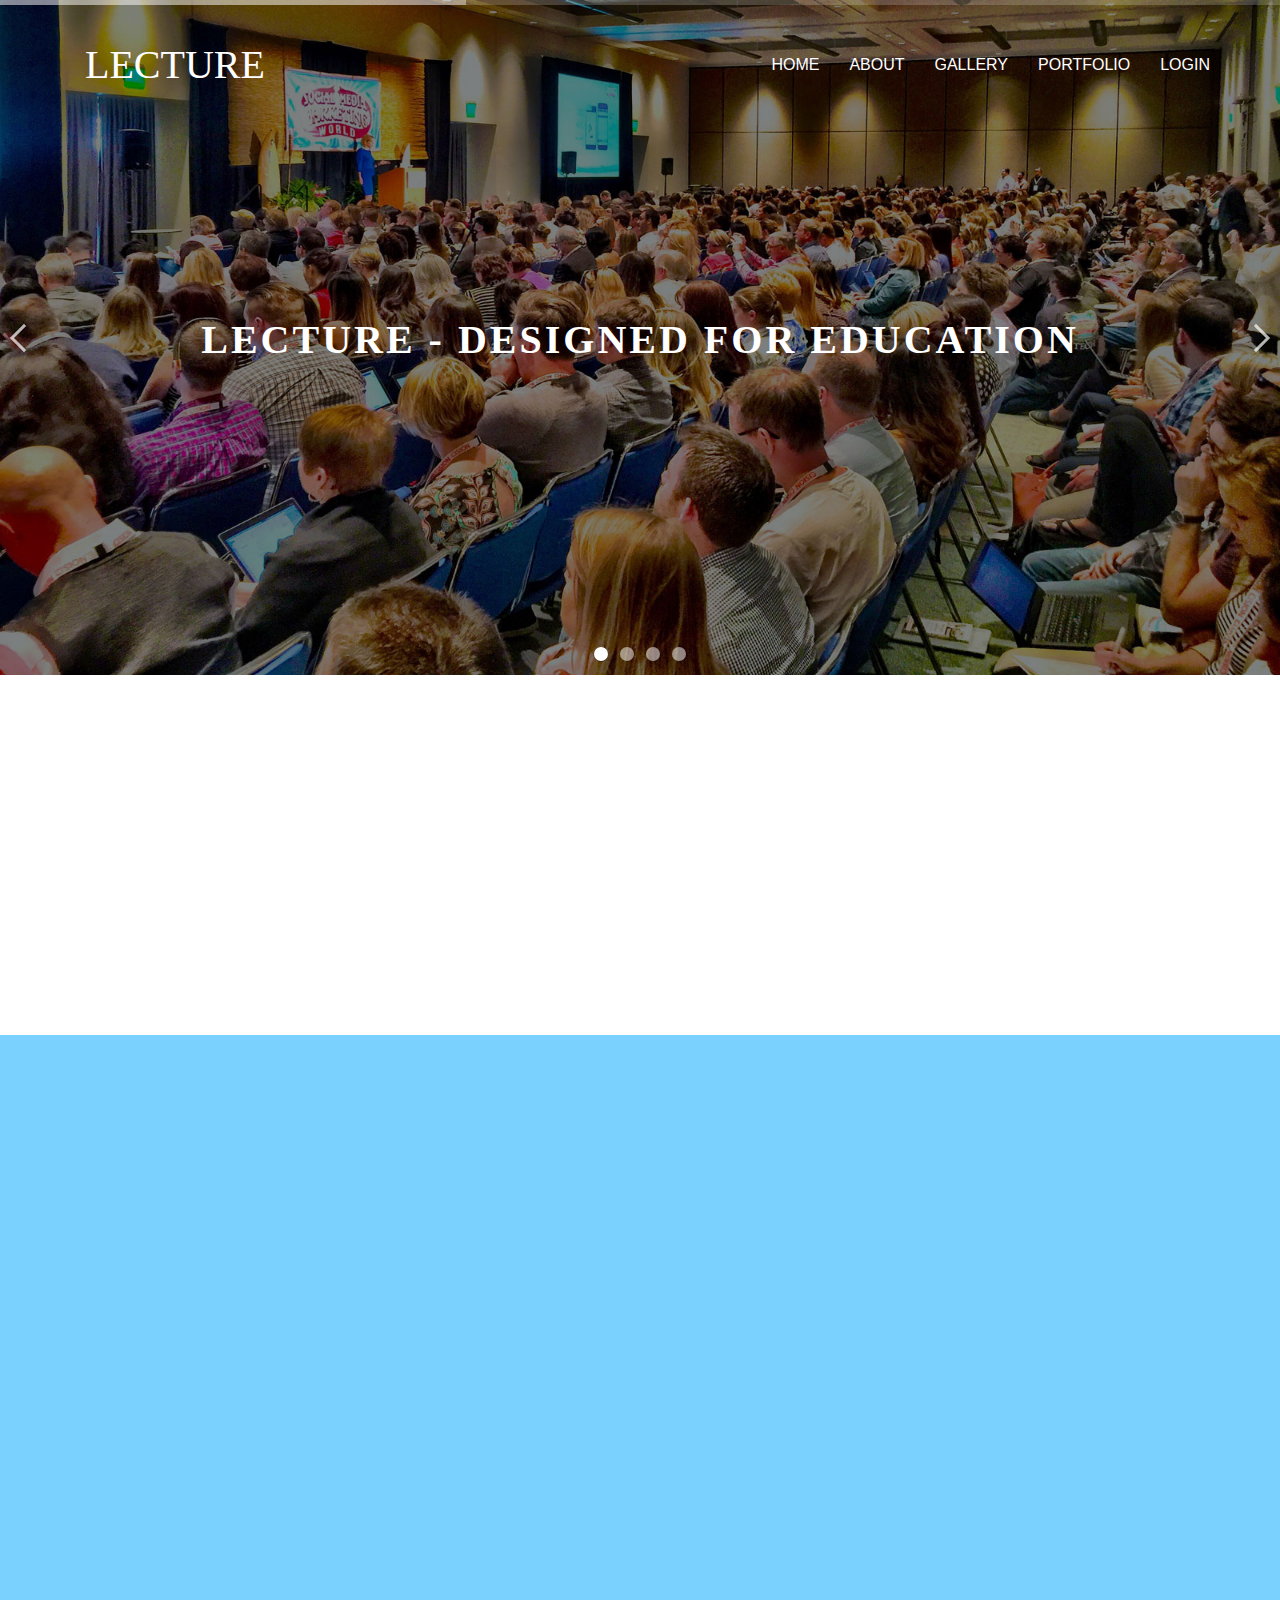
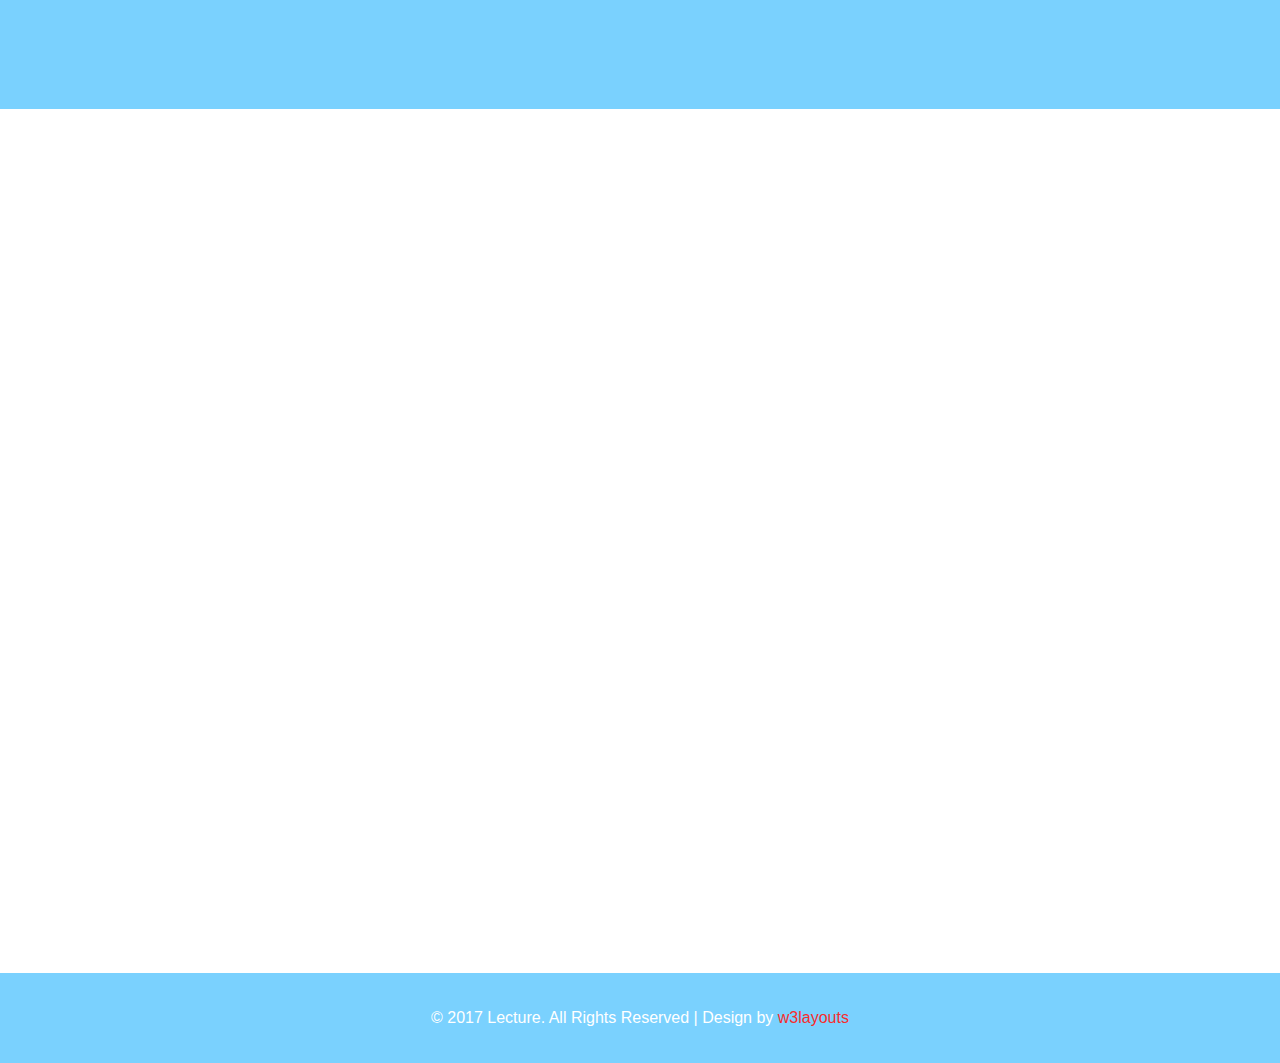
<file: websem6try/index.html>
<!DOCTYPE HTML>
<html lang="en">
<head>
<title>Lecture an Education Category Flat Bootstrap Responsive  Website Template | Home :: w3layouts</title>
<meta name="viewport" content="width=device-width, initial-scale=1">
<meta http-equiv="Content-Type" content="text/html; charset=utf-8" />
<meta name="keywords" content="Lecture a Responsive web template, Bootstrap Web Templates, Flat Web Templates, Android Compatible web template, 
Smartphone Compatible web template, free webdesigns for Nokia, Samsung, LG, SonyEricsson, Motorola web design" />

<!-- css -->
<link href="css/bootstrap.min.css" rel="stylesheet" type="text/css" media="all" />
<!-- <link href="css/font-awesome.min.css" rel="stylesheet" type="text/css" media="all" /> -->
<link href="css/portfolio.css" rel="stylesheet" type="text/css" media="all" />
<link href="css/jQuery.lightninBox.css" rel="stylesheet" type="text/css" media="all" />
<link href="css/pogo-slider.min.css" rel="stylesheet" type="text/css" media="all" />
<link href="css/style.css" rel="stylesheet" type="text/css" media="all"/>
<!-- /css -->
</head>
<body>
<!-- banner section -->
<section class="banner-w3ls">
	<div class="navbar-wrapper">
		<div class="container">
			<nav class="navbar navbar-inverse navbar-static-top">
				<div class="navbar-header">
					<button type="button" class="navbar-toggle collapsed" data-toggle="collapse" data-target="#navbar" aria-expanded="false" aria-controls="navbar">
						<span class="sr-only">Toggle navigation</span>
						<span class="icon-bar"></span>
						<span class="icon-bar"></span>
						<span class="icon-bar"></span>
					</button>
					<a class="navbar-brand" href="index.html"><h1>Lecture</h1></a>
				</div>
				<div id="navbar" class="navbar-collapse collapse menu--valentine">
					<ul class="nav navbar-nav navbar-right cl-effect-5">
						<li class="active"><a href="index.html" class="page-scroll"><span data-hover="Home">Home</span></a></li>
						<li><a href="#about" class="page-scroll"><span data-hover="About">About</span></a></li>
						<li><a href="#gallery" class="page-scroll"><span data-hover="Gallery">Gallery</span></a></li>
						<li><a href="#portfolio" class="page-scroll"><span data-hover="Portfolio">Portfolio</span></a></li>
						<li><a href="#" class="page-scroll"><span data-hover="Login">Login</span></a></li>

					</ul>
				</div>
			</nav>
		</div>
    </div>
	<div class="pogoSlider" id="js-main-slider">
		<div class="pogoSlider-slide" data-transition="barRevealDown" data-duration="1000"  style="background-image:url(images/banner1.jpg);">
			<div class="pogoSlider-slide-element">
				<h3>Lecture  - Designed For Education</h3>
			</div>
		</div>
		<div class="pogoSlider-slide" data-transition="barRevealDown" data-duration="1000"  style="background-image:url(images/banner2.jpg);">
			<div class="pogoSlider-slide-element">
				<h3>Lecture - Free Education</h3>
			</div>
		</div>
		<div class="pogoSlider-slide" data-transition="barRevealDown" data-duration="1000"  style="background-image:url(images/banner3.jpg);">
			<div class="pogoSlider-slide-element">
				<h3>Lecture - Education For Everybody</h3>
			</div>
		</div>	
		<div class="pogoSlider-slide" data-transition="barRevealDown" data-duration="1000"  style="background-image:url(images/banner4.jpg);">
			<div class="pogoSlider-slide-element">
				<h3>Lecture - Simply Education</h3>
			</div>
		</div>
	</div>
	<!-- .pogoSlider -->	
</section>
<!-- /banner section -->
<!-- about section -->
<section class="about-agileits" id="about">
	<div class="container-fluid">
		<div class="col-lg-6 col-md-6 col-sm-6 about-agile1 slideanim">
			<div class="hover01 column">
				<div>
					<figure><img src="images/about-img.jpg" alt="w3layouts" class="img-responsive"></figure>
				</div>
			</div>
		</div>
		<div class="col-lg-6 col-md-6 col-sm-6 about-agile2">
			<div class="about-wthree">
				<h2 class="text-center slideanim">About Us</h2>
				<p class="slideanim">Lorem ipsum dolor sit amet, consectetur adipiscing elit. Fusce a ante non arcu mattis congue eget iaculis urna. Integer bibendum porta congue. Nam sed mauris et diam facilisis fermentum. Quisque non tristique eros, a mollis ligula. Cras vitae dui vel metus dapibus vulputate ut nec dui. Nunc tempus nunc in eros fermentum placerat.</p>
				<a data-toggle="modal" href="#aboutlink" class="about-link slideanim" title="Click">Read More</a>
			</div>	
		</div>
		<div class="clearfix"></div>
	</div>
	<div class="modal fade" id="aboutlink" tabindex="-1" role="dialog" aria-labelledby="aboutlink" aria-hidden="true">
		<div class="modal-dialog modal-lg">
			<div class="modal-content">
				<div class="modal-header">
					<button type="button" class="close" data-dismiss="modal" aria-hidden="true">&times;</button>
					<h4 class="modal-title">About Us</h4>
				</div>
				<div class="modal-body">
					<div class="col-lg-6 col-md-6 col-sm-12">
						<div class="hover01 column">
							<div>
								<figure><img src="images/about-img.jpg" alt="w3layouts" class="img-responsive"></figure>
							</div>
						</div>	
					</div>
					<div class="col-lg-6 col-md-6 col-sm-12">
						<p>Lorem ipsum dolor sit amet, consectetur adipiscing elit. Fusce a ante non arcu mattis congue eget iaculis urna. Integer bibendum porta congue. Nam sed mauris et diam facilisis fermentum. Quisque non tristique eros, a mollis ligula. Cras vitae dui vel metus dapibus vulputate ut nec dui. Nunc tempus nunc in eros fermentum placerat. </p>
					</div>
					<div class="clearfix"></div>					
				</div>
				<div class="modal-footer">
					<button type="button" class="btn btn-default" data-dismiss="modal">Close</button>
				</div>
			</div><!-- /.modal-content -->
		</div><!-- /.modal-dialog -->
	</div><!-- /.modal -->
</section>
<!-- /about section -->

<!-- gallery section -->
<section class="gallery-agileits" id="gallery">
	<div class="container">
		<h3 class="text-center slideanim">Our Gallery</h3>
		<div class="col-lg-2 col-md-2 col-sm-2 gallery-agile1 slideanim">
			<a href="images/gallery1.jpg" class="lightninBox" data-lb-group="1">
				<div class="hover15 column">
					<div>
						<figure>
							<img src="images/gallery1.jpg" alt="w3layouts" class="img-responsive"/>
						</figure>
					</div>
				</div>
			</a>	
		</div>
		<div class="col-lg-8 col-md-8 col-sm-8 gallery-agile2 slideanim">
			<a href="images/gallery-big.jpg" class="lightninBox" data-lb-group="1">
				<div class="hover15 column">
					<div>
						<figure>
							<img src="images/gallery-big.jpg" alt="w3layouts" class="img-responsive big"/>
						</figure>
					</div>
				</div>
			</a>	
		</div>
		<div class="col-lg-2 col-md-2 col-sm-2 gallery-agile1 slideanim">
			<a href="images/gallery2.jpg" class="lightninBox" data-lb-group="1">
				<div class="hover15 column">
					<div>
						<figure>
							<img src="images/gallery2.jpg" alt="w3layouts" class="img-responsive"/>
						</figure>
					</div>
				</div>
			</a>	
		</div>
		<div class="clearfix"></div>
		<div class="col-lg-2 col-md-2 col-sm-2 gallery-agile1 slideanim">
			<a href="images/gallery3.jpg" class="lightninBox" data-lb-group="1">
				<div class="hover15 column">
					<div>
						<figure>
							<img src="images/gallery3.jpg" alt="w3layouts" class="img-responsive"/>
						</figure>
					</div>
				</div>
			</a>	
		</div>
		<div class="col-lg-2 col-md-2 col-sm-2 gallery-agile1 slideanim">
			<a href="images/gallery4.jpg" class="lightninBox" data-lb-group="1">
				<div class="hover15 column">
					<div>
						<figure>
							<img src="images/gallery4.jpg" alt="w3layouts" class="img-responsive"/>
						</figure>
					</div>
				</div>
			</a>	
		</div>
		<div class="col-lg-6 col-md-6 col-sm-6 gallery-agile3 slideanim">
			<a href="images/gallery-small.jpg" class="lightninBox" data-lb-group="1">
				<div class="hover15 column">
					<div>
						<figure>
							<img src="images/gallery-small.jpg" alt="w3layouts" class="img-responsive small"/>	
						</figure>
					</div>
				</div>
			</a>	
		</div>
		<div class="col-lg-2 col-md-2 col-sm-2 gallery-agile1 slideanim">
			<a href="images/gallery5.jpg" class="lightninBox" data-lb-group="1">
				<div class="hover15 column">
					<div>
						<figure>
							<img src="images/gallery5.jpg" alt="w3layouts" class="img-responsive"/>	
						</figure>
					</div>
				</div>
			</a>	
		</div>
		<div class="clearfix"></div>
	</div>
</section>
<!-- /gallery section -->
<!-- portfolio section -->
<section class="portfolio-agileinfo" id="portfolio">
	<div class="container">
		<h3 class="text-center slideanim">Our Portfolio</h3>
		<ul class=" gallery-wrap list">
			<li class="gallery-item slideanim">
				<div class="gallery-link">
					<h4 class="gallery-name">Our Portfolio</h4>
					<div class="gallery-department">Lecture</div>
					<img class="headshot img-responsive" src="images/port1.jpg" alt="w3layouts">
					<div class="hidden person-info-wrap">
						<ul class="person-info">
							<li class="filter-full_name">Our Portfolio</li>
							<li><p>Lorem ipsum dolor sit amet, consectetur adipiscing elit. Nullam convallis elit a justo finibus pulvinar. Nulla tempor lacus quis metus eleifend pulvinar. Quisque et justo nulla. Phasellus non convallis augue. Vestibulum euismod, libero quis venenatis vestibulum, dolor ex interdum felis, quis dignissim est lectus nec elit. </p></li>
						</ul>
					</div>
					<ul class="page-link social-icons1">
						<li><a href="#"><i class="fa fa-facebook" aria-hidden="true"></i></a></li>
						<li><a href="#"><i class="fa fa-google-plus" aria-hidden="true"></i></a></li>
						<li><a href="#"><i class="fa fa-twitter" aria-hidden="true"></i></a></li>
						<li><a href="#"><i class="fa fa-youtube" aria-hidden="true"></i></a></li>
					</ul>
				</div>
			</li>
			<li class="gallery-item slideanim">
				<div class="gallery-link">
					<h4 class="gallery-name">Our Portfolio</h4>
					<div class="gallery-department">Lecture</div>
					<img class="headshot img-responsive" src="images/port2.jpg" alt="w3layouts">
					<div class="hidden person-info-wrap">
						<ul class="person-info">
							<li class="filter-full_name">Our Portfolio</li>
							<li><p>Lorem ipsum dolor sit amet, consectetur adipiscing elit. Nullam convallis elit a justo finibus pulvinar. Nulla tempor lacus quis metus eleifend pulvinar. Quisque et justo nulla. Phasellus non convallis augue. Vestibulum euismod, libero quis venenatis vestibulum, dolor ex interdum felis, quis dignissim est lectus nec elit. </p></li>
						</ul>
					</div>
					<ul class="page-link social-icons1">
						<li><a href="#"><i class="fa fa-facebook" aria-hidden="true"></i></a></li>
						<li><a href="#"><i class="fa fa-google-plus" aria-hidden="true"></i></a></li>
						<li><a href="#"><i class="fa fa-twitter" aria-hidden="true"></i></a></li>
						<li><a href="#"><i class="fa fa-youtube" aria-hidden="true"></i></a></li>
					</ul>
				</div>
			</li>
			<li class="gallery-item slideanim">
				<div class="gallery-link">
					<h4 class="gallery-name">Our Portfolio</h4>
					<div class="gallery-department">Lecture</div>
					<img class="headshot img-responsive" src="images/port3.jpg" alt="w3layouts">
					<div class="hidden person-info-wrap">
						<ul class="person-info">
							<li class="filter-full_name">Our Portfolio</li>
							<li><p>Lorem ipsum dolor sit amet, consectetur adipiscing elit. Nullam convallis elit a justo finibus pulvinar. Nulla tempor lacus quis metus eleifend pulvinar. Quisque et justo nulla. Phasellus non convallis augue. Vestibulum euismod, libero quis venenatis vestibulum, dolor ex interdum felis, quis dignissim est lectus nec elit. </p></li>
						</ul>
					</div>
					<ul class="page-link social-icons1">
						<li><a href="#"><i class="fa fa-facebook" aria-hidden="true"></i></a></li>
						<li><a href="#"><i class="fa fa-google-plus" aria-hidden="true"></i></a></li>
						<li><a href="#"><i class="fa fa-twitter" aria-hidden="true"></i></a></li>
						<li><a href="#"><i class="fa fa-youtube" aria-hidden="true"></i></a></li>
					</ul>
				</div>
			</li>
			<li class="gallery-item slideanim">
				<div class="gallery-link">
					<h4 class="gallery-name">Our Portfolio</h4>
					<div class="gallery-department">Lecture</div>
					<img class="headshot img-responsive" src="images/port4.jpg" alt="w3layouts">
					<div class="hidden person-info-wrap">
						<ul class="person-info">
							<li class="filter-full_name">Our Portfolio</li>
							<li><p>Lorem ipsum dolor sit amet, consectetur adipiscing elit. Nullam convallis elit a justo finibus pulvinar. Nulla tempor lacus quis metus eleifend pulvinar. Quisque et justo nulla. Phasellus non convallis augue. Vestibulum euismod, libero quis venenatis vestibulum, dolor ex interdum felis, quis dignissim est lectus nec elit. </p></li>
						</ul>
					</div>
					<ul class="page-link social-icons1">
						<li><a href="#"><i class="fa fa-facebook" aria-hidden="true"></i></a></li>
						<li><a href="#"><i class="fa fa-google-plus" aria-hidden="true"></i></a></li>
						<li><a href="#"><i class="fa fa-twitter" aria-hidden="true"></i></a></li>
						<li><a href="#"><i class="fa fa-youtube" aria-hidden="true"></i></a></li>
					</ul>
				</div>
			</li>
			<li class="gallery-item slideanim">
				<div class="gallery-link">
					<h4 class="gallery-name">Our Portfolio</h4>
					<div class="gallery-department">Lecture</div>
					<img class="headshot img-responsive" src="images/port5.jpg" alt="w3layouts">
					<div class="hidden person-info-wrap">
						<ul class="person-info">
							<li class="filter-full_name">Our Portfolio</li>
							<li><p>Lorem ipsum dolor sit amet, consectetur adipiscing elit. Nullam convallis elit a justo finibus pulvinar. Nulla tempor lacus quis metus eleifend pulvinar. Quisque et justo nulla. Phasellus non convallis augue. Vestibulum euismod, libero quis venenatis vestibulum, dolor ex interdum felis, quis dignissim est lectus nec elit. </p></li>
						</ul>
					</div>
					<ul class="page-link social-icons1">
						<li><a href="#"><i class="fa fa-facebook" aria-hidden="true"></i></a></li>
						<li><a href="#"><i class="fa fa-google-plus" aria-hidden="true"></i></a></li>
						<li><a href="#"><i class="fa fa-twitter" aria-hidden="true"></i></a></li>
						<li><a href="#"><i class="fa fa-youtube" aria-hidden="true"></i></a></li>
					</ul>
				</div>
			</li>
			<li class="gallery-item slideanim">
				<div class="gallery-link">
					<h4 class="gallery-name">Our Portfolio</h4>
					<div class="gallery-department">Lecture</div>
					<img class="headshot img-responsive" src="images/port6.jpg" alt="w3layouts">
					<div class="hidden person-info-wrap">
						<ul class="person-info">
							<li class="filter-full_name">Our Portfolio</li>
							<li><p>Lorem ipsum dolor sit amet, consectetur adipiscing elit. Nullam convallis elit a justo finibus pulvinar. Nulla tempor lacus quis metus eleifend pulvinar. Quisque et justo nulla. Phasellus non convallis augue. Vestibulum euismod, libero quis venenatis vestibulum, dolor ex interdum felis, quis dignissim est lectus nec elit. </p></li>
						</ul>
					</div>
					<ul class="page-link social-icons1">
						<li><a href="#"><i class="fa fa-facebook" aria-hidden="true"></i></a></li>
						<li><a href="#"><i class="fa fa-google-plus" aria-hidden="true"></i></a></li>
						<li><a href="#"><i class="fa fa-twitter" aria-hidden="true"></i></a></li>
						<li><a href="#"><i class="fa fa-youtube" aria-hidden="true"></i></a></li>
					</ul>
				</div>
			</li>
			<li class="gallery-item slideanim">
				<div class="gallery-link">
					<h4 class="gallery-name">Our Portfolio</h4>
					<div class="gallery-department">Lecture</div>
					<img class="headshot img-responsive" src="images/port7.jpg" alt="w3layouts">
					<div class="hidden person-info-wrap">
						<ul class="person-info">
							<li class="filter-full_name">Our Portfolio</li>
							<li><p>Lorem ipsum dolor sit amet, consectetur adipiscing elit. Nullam convallis elit a justo finibus pulvinar. Nulla tempor lacus quis metus eleifend pulvinar. Quisque et justo nulla. Phasellus non convallis augue. Vestibulum euismod, libero quis venenatis vestibulum, dolor ex interdum felis, quis dignissim est lectus nec elit. </p></li>
						</ul>
					</div>
					<ul class="page-link social-icons1">
						<li><a href="#"><i class="fa fa-facebook" aria-hidden="true"></i></a></li>
						<li><a href="#"><i class="fa fa-google-plus" aria-hidden="true"></i></a></li>
						<li><a href="#"><i class="fa fa-twitter" aria-hidden="true"></i></a></li>
						<li><a href="#"><i class="fa fa-youtube" aria-hidden="true"></i></a></li>
					</ul>
				</div>
			</li>
			<li class="gallery-item slideanim">
				<div class="gallery-link">
					<h4 class="gallery-name">Our Portfolio</h4>
					<div class="gallery-department">Lecture</div>
					<img class="headshot img-responsive" src="images/port8.jpg" alt="w3layouts">
					<div class="hidden person-info-wrap">
						<ul class="person-info">
							<li class="filter-full_name">Our Portfolio</li>
							<li><p>Lorem ipsum dolor sit amet, consectetur adipiscing elit. Nullam convallis elit a justo finibus pulvinar. Nulla tempor lacus quis metus eleifend pulvinar. Quisque et justo nulla. Phasellus non convallis augue. Vestibulum euismod, libero quis venenatis vestibulum, dolor ex interdum felis, quis dignissim est lectus nec elit. </p></li>
						</ul>
					</div>
					<ul class="page-link social-icons1">
						<li><a href="#"><i class="fa fa-facebook" aria-hidden="true"></i></a></li>
						<li><a href="#"><i class="fa fa-google-plus" aria-hidden="true"></i></a></li>
						<li><a href="#"><i class="fa fa-twitter" aria-hidden="true"></i></a></li>
						<li><a href="#"><i class="fa fa-youtube" aria-hidden="true"></i></a></li>
					</ul>
				</div>
			</li>
		</ul>
	</div>
	<div class="lightbox-item hidden"></div>
	<div class="lightbox-bg hidden"></div>
	<div class="lightbox-img hidden"></div>
</section>
<!-- /portfolio section -->

<!-- copyright section -->
<div class="copyright-w3-agileits">
	<div class="container">
		<p class="copyright">© 2017 Lecture. All Rights Reserved | Design by <a href="https://w3layouts.com/" target="_blank">w3layouts</a></p>
	</div>
</div>
<!-- /copyright section -->
<!-- back to top -->
<a href="#0" class="cd-top">Top</a>
<!-- /back to top -->	
</body>
<!-- js files -->
<script src="js/jquery.min.js"></script>
<script src="js/bootstrap.min.js"></script>
<script src="js/SmoothScroll.min.js"></script>
<script src="js/modernizr.min.js"></script> 
<script src="js/jquery.easing.min.js"></script>
<script src="js/grayscale.js"></script>
<script src="js/top.js"></script>
<script>
$(window).scroll(function() {
  $(".slideanim").each(function(){
    var pos = $(this).offset().top;

    var winTop = $(window).scrollTop();
    if (pos < winTop + 600) {
      $(this).addClass("slide");
    }
  });
});
</script>
<script src="js/jarallax.js"></script>
<script type="text/javascript">
    /* init Jarallax */
    $('.jarallax').jarallax({
        speed: 0.5,
        imgWidth: 1366,
        imgHeight: 768
    })
</script>
<!-- js for portfolio -->
<script src='js/TweenMax.min.js'></script>
<script src="js/portfolio.js"></script>
<!-- /js for portfolio -->
<!-- js for gallery -->
<script src="js/jQuery.lightninBox.js"></script>
<script type="text/javascript">
	$(".lightninBox").lightninBox();
</script>
<!-- /js for gallery -->
<!-- js for banner -->
<script src="js/jquery.pogo-slider.min.js"></script>
<script src="js/main.js"></script>
<!-- /js for banner -->
<!-- /js files -->
</html>
</file>
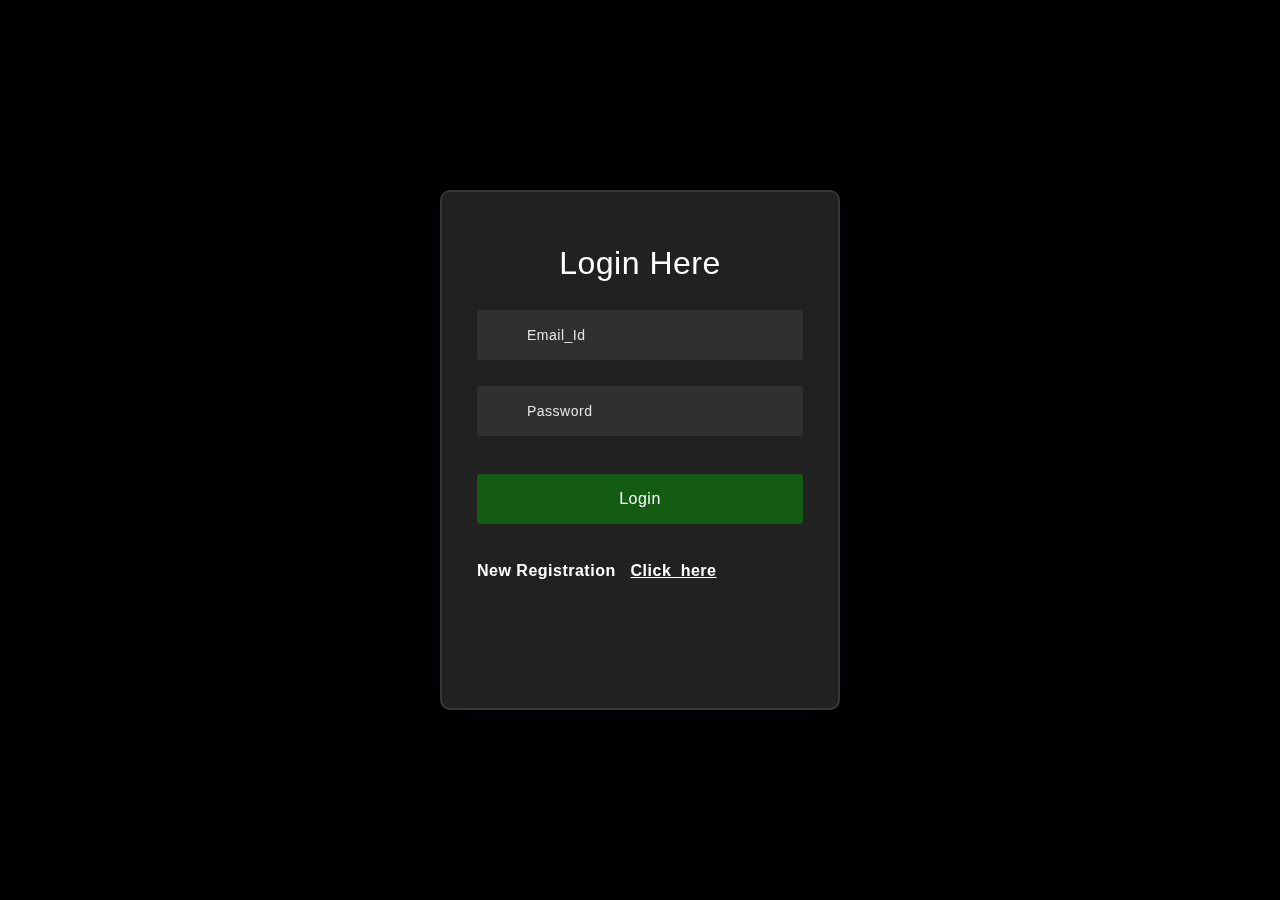
<file: websem6try/Login.html>
<%-- 
    Document   : jspLogin
    Created on : 3 Apr, 2022, 11:07:20 AM
    Author     : Deep
--%>

<%@page contentType="text/html" pageEncoding="UTF-8"%>
<%@include file="MainCon.jsp" %>
<!DOCTYPE html>
<html>
    <head>
        <meta http-equiv="Content-Type" content="text/html; charset=UTF-8">
        <meta http-equiv="X-UA-Compatible" content="IE=edge">
        <meta name="viewport" content="width=device-width, initial-scale=1.0">
        <title>Login Page</title>
        <link rel="stylesheet" href="css/login.css">

    </head>
    <body>

        <form method="GET" action="jspLogin.jsp" >
            <h3>Login Here</h3><br/>
          
            <input type="email" name="txtemail"  placeholder="Email_Id" autocomplete="off" required><br/>

            <input type="password" name="txtpass" placeholder="Password" required><br/>


            <input type="submit" class="btn" value="Login"><br/>
            <h4>New Registration &nbsp; <a href="jspRegistration.jsp" > Click_here</a></h4>
        </form>

        <!-- <%!
            Statement smt;
            ResultSet rs = null;
        %>
        <%
//        if (request.getParameter("submit").equals("Login")) {
            String email = request.getParameter("txtemail");
            String pass = request.getParameter("txtpass");
            if (email != null && pass != null) {
                try {

                        String sql = "Select * from visiter where vemail=? and vpass=?";

                        PreparedStatement pst = con.prepareStatement(sql);
                        pst.setString(1, email);
                        pst.setString(2, pass);
                        rs = pst.executeQuery();
                        
                        

                        if (rs.next()) {
                       
                        session.setAttribute("user",email);
                         response.sendRedirect("side.jsp");
                         
                        } else {
                            out.println("<script>alert('Invalid login credentials')</script>");
                        }

                    } catch (Exception e) {
                        out.println("Something went wrong !! Please try again");

                    }
                }
        %> -->

    </body>
</html>
</file>
<file: websem6try/css/portfolio.css>
.gallery-wrap {
  list-style: none;
  padding: 0;
  position: relative;
  z-index: 10;
  text-align: center;
}

.gallery-item {
  text-align: center;
  margin: 40px;
  position: relative;
  display: inline-block;
}
@media (max-width: 700px) {
  .gallery-item {
    margin: 20px;
  }
}

.gallery-link {
  display: block;
  text-align: center;
  -webkit-transition: all 0.6s cubic-bezier(0.19, 1, 0.22, 1);
  -moz-transition: all 0.6s cubic-bezier(0.19, 1, 0.22, 1);
  transition: all 0.6s cubic-bezier(0.19, 1, 0.22, 1);
  cursor: pointer;
}
.gallery-link img {
  box-shadow: 0px 3px 20px rgba(0, 0, 0, 0.5);
  position: relative;
  display: block;
  z-index: 10;
  width: 120px;
  height: auto;
  margin: 10px;
}
.gallery-link .gallery-name {
  font-size: 14px;
  color: #999999;
  margin: 0;
}
.gallery-link .gallery-department {
  color: #595959;
  font-weight: 900;
  font-size: 12px;
  line-height: 1;
  font-family: 'Limelight', cursive;
}
.gallery-link .page-link {
  position: absolute;
  top: 0;
  left: 0;
  width: 100%;
  height: 100%;
  z-index: 10;
  text-indent: -9000px;
  overflow: hidden;
  background-color: white;
  background-color: rgba(255, 255, 255, 0);
  -ms-filter: "progid:DXImageTransform.Microsoft.Alpha(Opacity=0)";
  cursor: pointer;
}
.gallery-link:after {
  content: "";
  display: block;
  position: absolute;
  left: 0;
  top: 0;
  z-index: 0;
  width: 100%;
  height: 100%;
  background-color:#7ad1fe;
  opacity: 0;
  box-shadow: none;
  -webkit-transform: scale(0.9);
  -moz-transform: scale(0.9);
  -ms-transform: scale(0.9);
  -o-transform: scale(0.9);
  transform: scale(0.9);
  -webkit-transition: all 2s cubic-bezier(0, 1, 0.22, 1);
  -moz-transition: all 2s cubic-bezier(0, 1, 0.22, 1);
  transition: all 2s cubic-bezier(0, 1, 0.22, 1);
}
@media (min-width: 700px) {
  .gallery-link img {
    width: auto;
    margin: 0;
  }
  .gallery-link .gallery-name {
    position: absolute;
    bottom: 10px;
    left: -30px;
    z-index: 20;
    text-align: left;
    background-color: #cbcbcb;
	font-family: 'Limelight', cursive;
    font-size: 12px;
    color: #333333;
    padding: 10px 20px;
    -webkit-transition: all 1.3s cubic-bezier(0.19, 1, 0.22, 1) 0s;
    -moz-transition: all 1.3s cubic-bezier(0.19, 1, 0.22, 1) 0s;
    transition: all 1.3s cubic-bezier(0.19, 1, 0.22, 1) 0s;
    -webkit-transform: translateX(50%);
    -moz-transform: translateX(50%);
    -ms-transform: translateX(50%);
    -o-transform: translateX(50%);
    transform: translateX(50%);
    opacity: 0;
  }
  .gallery-link .gallery-department {
    position: absolute;
    top: -25px;
    right: 0;
    z-index: 10;
    text-transform: uppercase;
    letter-spacing: .1em;
    text-align: right;
    font-family: 'Limelight', cursive;
  }
  .gallery-link:hover {
    -webkit-transform: scale(1.1);
    -moz-transform: scale(1.1);
    -ms-transform: scale(1.1);
    -o-transform: scale(1.1);
    transform: scale(1.1);
  }
  .gallery-link:hover:after {
    -webkit-transform: scale(1.2);
    -moz-transform: scale(1.2);
    -ms-transform: scale(1.2);
    -o-transform: scale(1.2);
    transform: scale(1.2);
    opacity: 1;
    box-shadow: 0px 3px 20px rgba(0, 0, 0, 0.5);
  }
  .gallery-link:hover .gallery-name {
    -webkit-transform: translateX(0);
    -moz-transform: translateX(0);
    -ms-transform: translateX(0);
    -o-transform: translateX(0);
    transform: translateX(0);
    opacity: 1;
  }
}

.lightbox-item {
  display: block;
  position: fixed;
  top: 50%;
  left: 50%;
  z-index: 1200;
  -webkit-transform: translate(-50%, -50%);
  -moz-transform: translate(-50%, -50%);
  -ms-transform: translate(-50%, -50%);
  -o-transform: translate(-50%, -50%);
  transform: translate(-50%, -50%);
  width: 90%;
  max-width: 800px;
  height: 90%;
  max-height: 500px;
}
.lightbox-item img {
  position: absolute;
  top: 50%;
  -webkit-transform: translate(0%, -50%);
  -moz-transform: translate(0%, -50%);
  -ms-transform: translate(0%, -50%);
  -o-transform: translate(0%, -50%);
  transform: translate(0%, -50%);
  box-shadow: 0px 3px 20px rgba(0, 0, 0, 0.5);
  z-index: 30;
}
.lightbox-item h4 {
  display: none;
}
.lightbox-item .person-page-title {
  font-size: 1.3em;
  margin-top: 0em;
  margin-bottom: 1em;
  display: block;
  color: #bbb900;
}
.lightbox-item .gallery-department {
  position: absolute;
  top: -30px;
  left: 0;
  z-index: 5;
  color:#dcdcdc;
  text-transform: uppercase;
  font-size: 60px;
  line-height: .9;
  font-family: 'Limelight', cursive;
}
.lightbox-item .person-info-wrap {
  width: 100%;
  padding-left: 100px;
  display: block !important;
  position: absolute;
  top: 50%;
  left: 0px;
  -webkit-transform: translateY(-50%);
  -moz-transform: translateY(-50%);
  -ms-transform: translateY(-50%);
  -o-transform: translateY(-50%);
  transform: translateY(-50%);
  z-index: 5;
  box-sizing: border-box;
}
.lightbox-item .person-info {
  padding: 60px 50px 60px 140px;
  margin: 0;
  box-shadow: 0px 3px 15px rgba(0, 0, 0, 0.35);
  background-color: white;
  list-style: none;
  box-sizing: border-box;
  color: #999999;
  overflow: hidden;
}
.lightbox-item .person-info li {
  line-height: 1.8;
}
.lightbox-item .person-info li.filter-full_name {
  border-top: 1px solid #999999;
  padding-top: 1.4em;
  text-transform: uppercase;
  letter-spacing: .1em;
  font-size:20px;
  color: #003665;
  font-family: 'Limelight', cursive;
}
.lightbox-item .person-info li:last-child {
  border-bottom: 1px solid #999999;
  padding-bottom: 1.5em;
}
.lightbox-item .person-info .filter-common_name, .lightbox-item .person-info .filter-first_name, .lightbox-item .person-info .filter-last_name, .lightbox-item .person-info .filter-department {
  display: none;
}
.lightbox-item .page-link {
  position: absolute;
  bottom: 0px;
  z-index: 50;
  right: 100px;
  background: #fff;
  padding: 10px 20px;
  color: #BBB900;
  box-shadow: 0px 3px 15px rgba(0, 0, 0, 0.35);
  -webkit-transform: translateY(50%);
  -moz-transform: translateY(50%);
  -ms-transform: translateY(50%);
  -o-transform: translateY(50%);
  transform: translateY(50%);
}
@media (max-width: 700px) {
  .lightbox-item {
    text-align: center;
  }
  .lightbox-item img {
    position: relative;
    top: 0;
    -webkit-transform: none;
    -moz-transform: none;
    -ms-transform: none;
    -o-transform: none;
    transform: none;
  }
  .lightbox-item .person-info-wrap {
    padding-left: 0px;
    -webkit-transform: none !important;
    -moz-transform: none !important;
    -ms-transform: none !important;
    -o-transform: none !important;
    transform: none !important;
  }
  .lightbox-item .person-info {
    padding: 20px 60px;
    border: none;
  }
  .lightbox-item .person-info li {
    line-height: 1.4;
  }
  .lightbox-item .page-link {
    -webkit-transform: none !important;
    -moz-transform: none !important;
    -ms-transform: none !important;
    -o-transform: none !important;
    transform: none !important;
    right: 0;
    left: 0;
  }
  .lightbox-item .gallery-department {
    display: none;
  }
}

.lightbox-img {
  position: absolute;
  z-index: 2000;
}

.lightbox-item-backdrop {
  display: block;
  height: 100%;
  position: absolute;
  top: 0;
  left: 50px;
  right: 50px;
  margin: auto;
  background-color:#7ad1fe;
  z-index: 0;
  box-shadow: 0px 3px 15px rgba(0, 0, 0, 0.35);
}
@media (max-width: 700px) {
  .lightbox-item-backdrop {
    left: 20px;
    right: 20px;
  }
}

.lightbox-bg {
  width: 100%;
  height: 100%;
  position: fixed;
  left: 0;
  top: 0;
  z-index: 100;
  background-color: rgba(0, 0, 0, 0.8);
  cursor: pointer;
  z-index: 1100;
}

.lightbox-single {
  position: relative;
  top: 0;
  left: 0;
  -webkit-transform: none;
  -moz-transform: none;
  -ms-transform: none;
  -o-transform: none;
  transform: none;
  margin: 50px auto;
  padding: 50px 0;
  z-index: 20;
}
.lightbox-single img {
  opacity: 1;
}
.lightbox-single .person-info-wrap {
  position: relative;
  -webkit-transform: none;
  -moz-transform: none;
  -ms-transform: none;
  -o-transform: none;
  transform: none;
}

.back-link {
  text-align: center;
}
.back-link a {
  display: inline-block;
  padding: 10px 20px;
  background: #bbb900;
  box-shadow: 0px 3px 15px rgba(0, 0, 0, 0.35);
  -webkit-transition: all 0.3s ease;
  -moz-transition: all 0.3s ease;
  transition: all 0.3s ease;
}
.back-link a:hover {
  box-shadow: 0px 5px 20px 2px rgba(0, 0, 0, 0.9);
  text-decoration: none;
  background-color: #e4e100;
}

.gallery-item-filler {
  visibility: hidden;
  height: 0;
}

.footer {
  padding: 0 0 5em;
}

.dealer-panel-title {
  min-height: 34px;
}

.btn-default {
  color: white;
  border-color: rgba(0, 0, 0, 0.2);
  background: rgba(0, 0, 0, 0.05);
  border-radius: 0px;
}
.btn-default:hover {
  color: white;
  background: rgba(0, 0, 0, 0.1);
  border-color: rgba(0, 0, 0, 0.2);
}

.inverse {
  color: #474747;
}

.hidden {
  display: none !important;
}

.tag {
  text-align: center;
}
.tag a {
  color: #666;
  -webkit-transition: all 0.2s ease-out 0s;
  -moz-transition: all 0.2s ease-out 0s;
  transition: all 0.2s ease-out 0s;
}
.tag a:hover {
  color: #bbb900;
}
</file>
<file: websem6try/css/login.css>
*,*:before,*:after {
    padding: 0;
    margin: 0;
    box-sizing: border-box;
}

body {
    background-color: #000000;
}

.btn{
    margin-top: 20px;
    margin-bottom:20px;
    background-color: rgb(20, 92, 20);
    color: white;
    font-size: medium;
}
.btn:hover{
    background-color: rgb(55, 190, 37);
}



form {
    height: 520px;
    width: 400px;
    background-color: rgba(255, 255, 255, 0.13);
    position: absolute;
    transform: translate(-50%, -50%);
    top: 50%;
    left: 50%;
    border-radius: 10px;
    backdrop-filter: blur(10px);
    border: 2px solid rgba(255, 255, 255, 0.1);
    box-shadow: 0 0 40px rgba(8, 7, 16, 0.6);
    padding: 50px 35px;
}

form * {
    font-family: 'Poppins', sans-serif;
    color: #ffffff;
    letter-spacing: 0.5px;
    outline: none;
    border: none;
}

form h3 {
    font-size: 32px;
    font-weight: 500;
    line-height: 42px;
    text-align: center;
}



input {
    display: block;
    height: 50px;
    width: 100%;
    background-color: rgba(255, 255, 255, 0.07);
    border-radius: 3px;
    padding: 0 50px;
    margin-top: 8px;
    font-size: 14px;
    font-weight: 300;
}

::placeholder {
    color: #e5e5e5;
}
</file>
<file: websem6try/css/pogo-slider.min.css>
.pogoSlider-dir-btn:focus,.pogoSlider-nav-btn:focus {
	outline:0;
}
.pogoSlider{ 
	width:100%;
	height:920px!important;
	position:relative;
	overflow:hidden;
	padding-bottom:920px!important;
}
#column-left .pogoSlider,#column-right .pogoSlider,#content .pogoSlider{
	margin-bottom:20px;
}
.pogoSlider--banner .pogoSlider-slide{
	ms-filter:"progid:DXImageTransform.Microsoft.Alpha(Opacity=100)";
	filter:alpha(opacity=100);
	opacity:1;
}
.pogoSlider-slide{
	width:100%;
	height:100%;
	position:absolute;
	background-repeat:no-repeat;
	background-position:center;
	background-attachment:fixed;
	background-size:100% 100%;
	-webkit-background-size:100% 100%;
	-moz-background-size:100% 100%;
	-o-background-size:100% 100%;
	-ms-background-size:100% 100%;
	-ms-filter:"progid:DXImageTransform.Microsoft.Alpha(Opacity=0)";
	filter:alpha(opacity=0);
	opacity:0;
	-webkit-perspective:1300px;
	perspective:1300px;
	overflow:hidden;
}
.pogoSlider-loading{position:absolute;top:0;left:0;width:100%;height:100%;background:#eaeaea;z-index:11}.pogoSlider-loading-icon{position:absolute;top:50%;margin-top:-18px;left:50%;margin-left:-18px;width:36px;height:36px;background-image:url([data-uri]);
}
.pogoSlider-slide-element{
	-webkit-animation-fill-mode:both;
	animation-fill-mode:both;
}
.m-pogoSlider .pogoSlider-slide-element{
	position:absolute;
	margin:0;
	box-sizing:border-box;
}
.pogoSlider-progressBar{
	position:absolute;
	width:100%;
	height:5px;
	top:0;
	left:0;
	background:#fff;
	-ms-filter:"progid:DXImageTransform.Microsoft.Alpha(Opacity=20)";
	filter:alpha(opacity=20);
	background:rgba(255,255,255,.2);
	z-index:6;
}
.pogoSlider-progressBar-duration{
	position:absolute;
	height:100%;
	left:0;
	width:0;
	background:#fff;
	-ms-filter:"progid:DXImageTransform.Microsoft.Alpha(Opacity=40)";
	filter:alpha(opacity=40);
	background:rgba(255,255,255,.4);
}
.pogoSlider-dir-btn{
	position:absolute;
	z-index:10;
	background:0 0;
	width:20px;
	height:20px;
	border-color:#eaeaea;
	border-color:rgba(255,255,255,.7);
	border-style:solid;
	-webkit-transform:rotate(45deg);
	-ms-transform:rotate(45deg);
	transform:rotate(45deg);
	cursor:pointer;
}
.pogoSlider-dir-btn:hover{
	border-color:#fff;
}
.pogoSlider--dirBottomLeft .pogoSlider-dir-btn--prev,.pogoSlider--dirBottomRight .pogoSlider-dir-btn--prev,.pogoSlider--dirCenterHorizontal .pogoSlider-dir-btn--prev,.pogoSlider--dirTopLeft .pogoSlider-dir-btn--prev,.pogoSlider--dirTopRight .pogoSlider-dir-btn--prev{border-width:0 0 3px 3px}.pogoSlider--dirBottomLeft .pogoSlider-dir-btn--next,.pogoSlider--dirBottomRight .pogoSlider-dir-btn--next,.pogoSlider--dirCenterHorizontal .pogoSlider-dir-btn--next,.pogoSlider--dirTopLeft .pogoSlider-dir-btn--next,.pogoSlider--dirTopRight .pogoSlider-dir-btn--next{border-width:3px 3px 0 0}.pogoSlider--dirCenterVertical .pogoSlider-dir-btn--next{border-width:3px 0 0 3px}.pogoSlider--dirCenterVertical .pogoSlider-dir-btn--prev{border-width:0 3px 3px 0}.pogoSlider--dirCenterVertical .pogoSlider-dir-btn--next,.pogoSlider--dirTopLeft .pogoSlider-dir-btn,.pogoSlider--dirTopRight .pogoSlider-dir-btn{top:14px}.pogoSlider--dirBottomLeft .pogoSlider-dir-btn--prev,.pogoSlider--dirCenterHorizontal .pogoSlider-dir-btn--prev,.pogoSlider--dirTopLeft .pogoSlider-dir-btn--prev{left:14px}.pogoSlider--dirBottomLeft .pogoSlider-dir-btn--next,.pogoSlider--dirTopLeft .pogoSlider-dir-btn--next{left:50px}.pogoSlider--dirBottomRight .pogoSlider-dir-btn--prev,.pogoSlider--dirTopRight .pogoSlider-dir-btn--prev{right:50px}.pogoSlider--dirBottomRight .pogoSlider-dir-btn--next,.pogoSlider--dirCenterHorizontal .pogoSlider-dir-btn--next,.pogoSlider--dirTopRight .pogoSlider-dir-btn--next{right:14px}.pogoSlider--dirBottomLeft .pogoSlider-dir-btn,.pogoSlider--dirBottomRight .pogoSlider-dir-btn,.pogoSlider--dirCenterVertical .pogoSlider-dir-btn--prev{bottom:14px}.pogoSlider--dirCenterVertical .pogoSlider-dir-btn{left:50%;margin-left:-10px}.pogoSlider--dirCenterHorizontal .pogoSlider-dir-btn{top:50%;margin-top:-10px}.pogoSlider-nav{position:absolute;padding:0;margin:0;z-index:10}.pogoSlider--navBottom .pogoSlider-nav,.pogoSlider--navTop .pogoSlider-nav{left:50%;-webkit-transform:translateX(-50%);-ms-transform:translateX(-50%);transform:translateX(-50%)}.pogoSlider--navTop .pogoSlider-nav{top:10px}.pogoSlider--navBottom .pogoSlider-nav{bottom:10px}.pogoSlider--navBottom .pogoSlider-nav li,.pogoSlider--navTop .pogoSlider-nav li{display:inline;margin:0 6px}.pogoSlider--navLeft .pogoSlider-nav,.pogoSlider--navRight .pogoSlider-nav{top:50%;-webkit-transform:translateY(-50%);-ms-transform:translateY(-50%);transform:translateY(-50%)}.pogoSlider--navLeft .pogoSlider-nav{left:10px}.pogoSlider--navRight .pogoSlider-nav{right:10px}.pogoSlider--navLeft .pogoSlider-nav li,.pogoSlider--navRight .pogoSlider-nav li{display:block;margin:6px 0}.pogoSlider-nav-btn{background:#ccc;background:rgba(255,255,255,.5);border:none;border-radius:50%;width:14px;height:14px;box-shadow:0 1px 1px rgba(0,0,0,.1);cursor:pointer}.pogoSlider-nav-btn--selected{background:#fff;box-shadow:0 1px 1px rgba(0,0,0,.3)}.pogoSlider-slide-slice{overflow:hidden;position:absolute;background-size:cover}.pogoSlider-slide-slice-inner{position:absolute;overflow:hidden}.pogoSlider-animation-slideDownIn{-webkit-animation-name:slideDownIn;animation-name:slideDownIn}@-webkit-keyframes slideDownIn{0%{-webkit-transform:translateY(-50px);transform:translateY(-50px);opacity:0}100%{-webkit-transform:translateY(0);transform:translateY(0);opacity:1}}@keyframes slideDownIn{0%{-webkit-transform:translateY(-50px);transform:translateY(-50px);opacity:0}100%{-webkit-transform:translateY(0);transform:translateY(0);opacity:1}}.pogoSlider-animation-slideDownOut{-webkit-animation-name:slideDownOut;animation-name:slideDownOut}@-webkit-keyframes slideDownOut{0%{-webkit-transform:translateY(0);transform:translateY(0);opacity:1}100%{-webkit-transform:translateY(50px);transform:translateY(50px);opacity:0}}@keyframes slideDownOut{0%{-webkit-transform:translateY(0);transform:translateY(0);opacity:1}100%{-webkit-transform:translateY(50px);transform:translateY(50px);opacity:0}}.pogoSlider-animation-slideUpIn{-webkit-animation-name:slideUpIn;animation-name:slideUpIn}@-webkit-keyframes slideUpIn{0%{-webkit-transform:translateY(50px);transform:translateY(50px);opacity:0}100%{-webkit-transform:translateY(0);transform:translateY(0);opacity:1}}@keyframes slideUpIn{0%{-webkit-transform:translateY(50px);transform:translateY(50px);opacity:0}100%{-webkit-transform:translateY(0);transform:translateY(0);opacity:1}}.pogoSlider-animation-slideUpOut{-webkit-animation-name:slideUpOut;animation-name:slideUpOut}@-webkit-keyframes slideUpOut{0%{-webkit-transform:translateY(0);transform:translateY(0);opacity:1}100%{-webkit-transform:translateY(50px);transform:translateY(50px);opacity:0}}@keyframes slideUpOut{0%{-webkit-transform:translateY(0);transform:translateY(0);opacity:1}100%{-webkit-transform:translateY(50px);transform:translateY(50px);opacity:0}}.pogoSlider-animation-slideRightIn{-webkit-animation-name:slideRightIn;animation-name:slideRightIn}.pogoSlider-animation-slideRightOut{-webkit-animation-name:slideRightOut;animation-name:slideRightOut}@-webkit-keyframes slideRightIn{0%{-webkit-transform:translateX(-50px);transform:translateX(-50px);opacity:0}100%{-webkit-transform:translateX(0);transform:translateX(0);opacity:1}}@keyframes slideRightIn{0%{-webkit-transform:translateX(-50px);transform:translateX(-50px);opacity:0}100%{-webkit-transform:translateX(0);transform:translateX(0);opacity:1}}@-webkit-keyframes slideRightOut{0%{-webkit-transform:translateX(0);transform:translateX(0);opacity:1}100%{-webkit-transform:translateX(50px);transform:translateX(50px);opacity:0}}@keyframes slideRightOut{0%{-webkit-transform:translateX(0);transform:translateX(0);opacity:1}100%{-webkit-transform:translateX(50px);transform:translateX(50px);opacity:0}}.pogoSlider-animation-slideLeftIn{-webkit-animation-name:slideLeftIn;animation-name:slideLeftIn}.pogoSlider-animation-slideLeftOut{-webkit-animation-name:slideLeftOut;animation-name:slideLeftOut}@-webkit-keyframes slideLeftIn{0%{-webkit-transform:translateX(50px);transform:translateX(50px);opacity:0}100%{-webkit-transform:translateX(0);transform:translateX(0);opacity:1}}@keyframes slideLeftIn{0%{-webkit-transform:translateX(50px);transform:translateX(50px);opacity:0}100%{-webkit-transform:translateX(0);transform:translateX(0);opacity:1}}@-webkit-keyframes slideLeftOut{0%{-webkit-transform:translateX(0);transform:translateX(0);opacity:1}100%{-webkit-transform:translateX(-50px);transform:translateX(-50px);opacity:0}}@keyframes slideLeftOut{0%{-webkit-transform:translateX(0);transform:translateX(0);opacity:1}100%{-webkit-transform:translateX(-50px);transform:translateX(-50px);opacity:0}}.pogoSlider-animation-expandIn{-webkit-animation-name:expandIn;animation-name:expandIn}.pogoSlider-animation-expandOut{-webkit-animation-name:expandOut;animation-name:expandOut}@-webkit-keyframes expandIn{0%{-webkit-transform:scale(.7);transform:scale(.7);opacity:0}100%{-webkit-transform:scale(1);transform:scale(1);opacity:1}}@keyframes expandIn{0%{-webkit-transform:scale(.7);transform:scale(.7);opacity:0}100%{-webkit-transform:scale(1);transform:scale(1);opacity:1}}@-webkit-keyframes expandOut{0%{-webkit-transform:scale(1);transform:scale(1);opacity:1}100%{-webkit-transform:scale(1.5);transform:scale(1.5);opacity:0}}@keyframes expandOut{0%{-webkit-transform:scale(1);transform:scale(1);opacity:1}100%{-webkit-transform:scale(1.5);transform:scale(1.5);opacity:0}}.pogoSlider-animation-contractIn{-webkit-animation-name:contractIn;animation-name:contractIn}.pogoSlider-animation-contractOut{-webkit-animation-name:contractOut;animation-name:contractOut}@-webkit-keyframes contractIn{0%{-webkit-transform:scale(2);transform:scale(2);opacity:0}100%{-webkit-transform:scale(1);transform:scale(1);opacity:1}}@keyframes contractIn{0%{-webkit-transform:scale(2);transform:scale(2);opacity:0}100%{-webkit-transform:scale(1);transform:scale(1);opacity:1}}@-webkit-keyframes contractOut{0%{-webkit-transform:scale(1);transform:scale(1);opacity:1}100%{-webkit-transform:scale(.5);transform:scale(.5);opacity:0}}@keyframes contractOut{0%{-webkit-transform:scale(1);transform:scale(1);opacity:1}100%{-webkit-transform:scale(.5);transform:scale(.5);opacity:0}}.pogoSlider-animation-spinIn{-webkit-animation-name:spinIn;animation-name:spinIn}.pogoSlider-animation-spinOut{-webkit-animation-name:spinOut;animation-name:spinOut}@-webkit-keyframes spinIn{0%{-webkit-backface-visibility:hidden;backface-visibility:hidden;-webkit-transform:scale(0)rotate(720deg);transform:scale(0)rotate(720deg)}100%{-webkit-backface-visibility:hidden;backface-visibility:hidden;-webkit-transform:scale(1)rotate(0);transform:scale(1)rotate(0)}}@keyframes spinIn{0%{-webkit-backface-visibility:hidden;backface-visibility:hidden;-webkit-transform:scale(0)rotate(720deg);transform:scale(0)rotate(720deg)}100%{-webkit-backface-visibility:hidden;backface-visibility:hidden;-webkit-transform:scale(1)rotate(0);transform:scale(1)rotate(0)}}@-webkit-keyframes spinOut{0%{-webkit-backface-visibility:hidden;backface-visibility:hidden;-webkit-transform:scale(1)rotate(0);transform:scale(1)rotate(0)}100%{-webkit-backface-visibility:hidden;backface-visibility:hidden;-webkit-transform:scale(0)rotate(720deg);transform:scale(0)rotate(720deg)}}@keyframes spinOut{0%{-webkit-backface-visibility:hidden;backface-visibility:hidden;-webkit-transform:scale(1)rotate(0);transform:scale(1)rotate(0)}100%{-webkit-backface-visibility:hidden;backface-visibility:hidden;-webkit-transform:scale(0)rotate(720deg);transform:scale(0)rotate(720deg)}}.pogoSlider-animation-sideFallIn{-webkit-transform-style:preserve-3d;transform-style:preserve-3d;-webkit-animation-name:sideFallIn;animation-name:sideFallIn}.pogoSlider-animation-sideFallOut{-webkit-transform-style:preserve-3d;transform-style:preserve-3d;-webkit-animation-name:sideFallOut;animation-name:sideFallOut}@-webkit-keyframes sideFallIn{0%{-webkit-transform:translate(30%)translateZ(600px)rotate(10deg);transform:translate(30%)translateZ(600px)rotate(10deg);opacity:0}100%{-webkit-transform:translate(0)translateZ(0)rotate(0);transform:translate(0)translateZ(0)rotate(0);opacity:1}}@keyframes sideFallIn{0%{-webkit-transform:translate(30%)translateZ(600px)rotate(10deg);transform:translate(30%)translateZ(600px)rotate(10deg);opacity:0}100%{-webkit-transform:translate(0)translateZ(0)rotate(0);transform:translate(0)translateZ(0)rotate(0);opacity:1}}@-webkit-keyframes sideFallOut{0%{-webkit-transform:translate(0)translateZ(0)rotate(0);transform:translate(0)translateZ(0)rotate(0);opacity:1}100%{-webkit-transform:translate(30%)translateZ(600px)rotate(10deg);transform:translate(30%)translateZ(600px)rotate(10deg);opacity:0}}@keyframes sideFallOut{0%{-webkit-transform:translate(0)translateZ(0)rotate(0);transform:translate(0)translateZ(0)rotate(0);opacity:1}100%{-webkit-transform:translate(30%)translateZ(600px)rotate(10deg);transform:translate(30%)translateZ(600px)rotate(10deg);opacity:0}}.pogoSlider-animation-horizontal3DFlipIn{-webkit-transform-style:preserve-3d;transform-style:preserve-3d;-webkit-animation-name:horizontal3DFlipIn;animation-name:horizontal3DFlipIn}.pogoSlider-animation-horizontal3DFlipOut{-webkit-transform-style:preserve-3d;transform-style:preserve-3d;-webkit-animation-name:horizontal3DFlipOut;animation-name:horizontal3DFlipOut}@-webkit-keyframes horizontal3DFlipIn{0%{-webkit-transform:rotateY(-70deg);transform:rotateY(-70deg);opacity:0}100%{-webkit-transform:rotateY(0);transform:rotateY(0);opacity:1}}@keyframes horizontal3DFlipIn{0%{-webkit-transform:rotateY(-70deg);transform:rotateY(-70deg);opacity:0}100%{-webkit-transform:rotateY(0);transform:rotateY(0);opacity:1}}@-webkit-keyframes horizontal3DFlipOut{0%{-webkit-transform:rotateY(0);transform:rotateY(0);opacity:1}100%{-webkit-transform:rotateY(-70deg);transform:rotateY(-70deg);opacity:0}}@keyframes horizontal3DFlipOut{0%{-webkit-transform:rotateY(0);transform:rotateY(0);opacity:1}100%{-webkit-transform:rotateY(-70deg);transform:rotateY(-70deg);opacity:0}}.pogoSlider-animation-vertical3DFlipIn{-webkit-transform-style:preserve-3d;transform-style:preserve-3d;-webkit-animation-name:vertical3DFlipIn;animation-name:vertical3DFlipIn}.pogoSlider-animation-vertical3DFlipOut{-webkit-transform-style:preserve-3d;transform-style:preserve-3d;-webkit-animation-name:vertical3DFlipOut;animation-name:vertical3DFlipOut}@-webkit-keyframes vertical3DFlipIn{0%{-webkit-transform:rotateX(-70deg);transform:rotateX(-70deg);opacity:0}100%{-webkit-transform:rotateX(0);transform:rotateX(0);opacity:1}}@keyframes vertical3DFlipIn{0%{-webkit-transform:rotateX(-70deg);transform:rotateX(-70deg);opacity:0}100%{-webkit-transform:rotateX(0);transform:rotateX(0);opacity:1}}@-webkit-keyframes vertical3DFlipOut{0%{-webkit-transform:rotateX(0);transform:rotateX(0);opacity:1}100%{-webkit-transform:rotateX(-70deg);transform:rotateX(-70deg);opacity:0}}@keyframes vertical3DFlipOut{0%{-webkit-transform:rotateX(0);transform:rotateX(0);opacity:1}100%{-webkit-transform:rotateX(-70deg);transform:rotateX(-70deg);opacity:0}}.pogoSlider-animation-3DPivotIn{-webkit-transform-style:preserve-3d;transform-style:preserve-3d;-webkit-animation-name:pivotIn;animation-name:pivotIn}.pogoSlider-animation-3DPivotOut{-webkit-transform-style:preserve-3d;transform-style:preserve-3d;-webkit-animation-name:pivotOut;animation-name:pivotOut}@-webkit-keyframes pivotIn{0%{-webkit-transform:rotateX(-60deg);transform:rotateX(-60deg);-webkit-transform-origin:50% 0;transform-origin:50% 0;opacity:0}100%{-webkit-transform:rotateX(0);transform:rotateX(0);-webkit-transform-origin:0 0;transform-origin:0 0;opacity:1}}@keyframes pivotIn{0%{-webkit-transform:rotateX(-60deg);transform:rotateX(-60deg);-webkit-transform-origin:50% 0;transform-origin:50% 0;opacity:0}100%{-webkit-transform:rotateX(0);transform:rotateX(0);-webkit-transform-origin:0 0;transform-origin:0 0;opacity:1}}@-webkit-keyframes pivotOut{0%{-webkit-transform:rotateX(0);transform:rotateX(0);-webkit-transform-origin:0 0;transform-origin:0 0;opacity:1}100%{-webkit-transform:rotateX(-60deg);transform:rotateX(-60deg);-webkit-transform-origin:50% 0;transform-origin:50% 0;opacity:0}}@keyframes pivotOut{0%{-webkit-transform:rotateX(0);transform:rotateX(0);-webkit-transform-origin:0 0;transform-origin:0 0;opacity:1}100%{-webkit-transform:rotateX(-60deg);transform:rotateX(-60deg);-webkit-transform-origin:50% 0;transform-origin:50% 0;opacity:0}}.pogoSlider-animation-rollLeftIn{-webkit-animation-name:rollLeftIn;animation-name:rollLeftIn}.pogoSlider-animation-rollLeftOut{-webkit-animation-name:rollLeftOut;animation-name:rollLeftOut}@-webkit-keyframes rollLeftIn{0%{opacity:0;-webkit-transform:translateX(100%)rotate(120deg);transform:translateX(100%)rotate(120deg)}100%{opacity:1;-webkit-transform:translateX(0)rotate(0);transform:translateX(0)rotate(0)}}@keyframes rollLeftIn{0%{opacity:0;-webkit-transform:translateX(100%)rotate(120deg);transform:translateX(100%)rotate(120deg)}100%{opacity:1;-webkit-transform:translateX(0)rotate(0);transform:translateX(0)rotate(0)}}@-webkit-keyframes rollLeftOut{0%{opacity:1;-webkit-transform:translateX(0)rotate(0);transform:translateX(0)rotate(0)}100%{opacity:0;-webkit-transform:translateX(-100%)rotate(-120deg);transform:translateX(-100%)rotate(-120deg)}}@keyframes rollLeftOut{0%{opacity:1;-webkit-transform:translateX(0)rotate(0);transform:translateX(0)rotate(0)}100%{opacity:0;-webkit-transform:translateX(-100%)rotate(-120deg);transform:translateX(-100%)rotate(-120deg)}}.pogoSlider-animation-rollRightIn{-webkit-animation-name:rollRightIn;animation-name:rollRightIn}.pogoSlider-animation-rollRightOut{-webkit-animation-name:rollRightOut;animation-name:rollRightOut}@-webkit-keyframes rollRightIn{0%{opacity:0;-webkit-transform:translateX(-100%)rotate(-120deg);transform:translateX(-100%)rotate(-120deg)}100%{opacity:1;-webkit-transform:translateX(0)rotate(0);transform:translateX(0)rotate(0)}}@keyframes rollRightIn{0%{opacity:0;-webkit-transform:translateX(-100%)rotate(-120deg);transform:translateX(-100%)rotate(-120deg)}100%{opacity:1;-webkit-transform:translateX(0)rotate(0);transform:translateX(0)rotate(0)}}@-webkit-keyframes rollRightOut{0%{opacity:1;-webkit-transform:translateX(0)rotate(0);transform:translateX(0)rotate(0)}100%{opacity:0;-webkit-transform:translateX(100%)rotate(120deg);transform:translateX(100%)rotate(120deg)}}@keyframes rollRightOut{0%{opacity:1;-webkit-transform:translateX(0)rotate(0);transform:translateX(0)rotate(0)}100%{opacity:0;-webkit-transform:translateX(100%)rotate(120deg);transform:translateX(100%)rotate(120deg)}}.pogoSlider-animation-glideLeftIn{-webkit-animation-name:glideLeftIn;animation-name:glideLeftIn;-webkit-animation-timing-function:ease-out;animation-timing-function:ease-out}.pogoSlider-animation-glideLeftOut{-webkit-animation-name:glideLeftOut;animation-name:glideLeftOut;-webkit-animation-timing-function:ease-in;animation-timing-function:ease-in}@-webkit-keyframes glideLeftIn{0%{-webkit-transform:translateX(100%)skewX(-30deg);transform:translateX(100%)skewX(-30deg);opacity:0}60%{-webkit-transform:translateX(-20%)skewX(30deg);transform:translateX(-20%)skewX(30deg);opacity:1}80%{-webkit-transform:translateX(0)skewX(-15deg);transform:translateX(0)skewX(-15deg);opacity:1}100%{-webkit-transform:translateX(0)skewX(0);transform:translateX(0)skewX(0);opacity:1}}@keyframes glideLeftIn{0%{-webkit-transform:translateX(100%)skewX(-30deg);transform:translateX(100%)skewX(-30deg);opacity:0}60%{-webkit-transform:translateX(-20%)skewX(30deg);transform:translateX(-20%)skewX(30deg);opacity:1}80%{-webkit-transform:translateX(0)skewX(-15deg);transform:translateX(0)skewX(-15deg);opacity:1}100%{-webkit-transform:translateX(0)skewX(0);transform:translateX(0)skewX(0);opacity:1}}@-webkit-keyframes glideLeftOut{0%{-webkit-transform:translateX(0)skewX(0);transform:translateX(0)skewX(0);opacity:1}100%{-webkit-transform:translateX(-100%)skewX(30deg);transform:translateX(-100%)skewX(30deg);opacity:0}}@keyframes glideLeftOut{0%{-webkit-transform:translateX(0)skewX(0);transform:translateX(0)skewX(0);opacity:1}100%{-webkit-transform:translateX(-100%)skewX(30deg);transform:translateX(-100%)skewX(30deg);opacity:0}}.pogoSlider-animation-glideRightIn{-webkit-animation-name:glideRightIn;animation-name:glideRightIn;-webkit-animation-timing-function:ease-out;animation-timing-function:ease-out}.pogoSlider-animation-glideRightOut{-webkit-animation-name:glideRightOut;animation-name:glideRightOut;-webkit-animation-timing-function:ease-in;animation-timing-function:ease-in}@-webkit-keyframes glideRightIn{0%{-webkit-transform:translateX(-100%)skewX(30deg);transform:translateX(-100%)skewX(30deg);opacity:0}60%{-webkit-transform:translateX(20%)skewX(-30deg);transform:translateX(20%)skewX(-30deg);opacity:1}80%{-webkit-transform:translateX(0)skewX(15deg);transform:translateX(0)skewX(15deg);opacity:1}100%{-webkit-transform:translateX(0)skewX(0);transform:translateX(0)skewX(0);opacity:1}}@keyframes glideRightIn{0%{-webkit-transform:translateX(-100%)skewX(30deg);transform:translateX(-100%)skewX(30deg);opacity:0}60%{-webkit-transform:translateX(20%)skewX(-30deg);transform:translateX(20%)skewX(-30deg);opacity:1}80%{-webkit-transform:translateX(0)skewX(15deg);transform:translateX(0)skewX(15deg);opacity:1}100%{-webkit-transform:translateX(0)skewX(0);transform:translateX(0)skewX(0);opacity:1}}@-webkit-keyframes glideRightOut{0%{-webkit-transform:translateX(0)skewX(0);transform:translateX(0)skewX(0);opacity:1}100%{-webkit-transform:translateX(100%)skewX(-30deg);transform:translateX(100%)skewX(-30deg);opacity:0}}@keyframes glideRightOut{0%{-webkit-transform:translateX(0)skewX(0);transform:translateX(0)skewX(0);opacity:1}100%{-webkit-transform:translateX(100%)skewX(-30deg);transform:translateX(100%)skewX(-30deg);opacity:0}}.pogoSlider-animation-flipXIn{-webkit-backface-visibility:visible!important;backface-visibility:visible!important;-webkit-animation-name:flipXIn;animation-name:flipXIn}.pogoSlider-animation-flipXOut{-webkit-animation-name:flipXOut;animation-name:flipXOut;-webkit-backface-visibility:visible!important;backface-visibility:visible!important}@-webkit-keyframes flipXIn{0%{-webkit-transform:perspective(400px)rotateX(90deg);transform:perspective(400px)rotateX(90deg);opacity:0}40%{-webkit-transform:perspective(400px)rotateX(-10deg);transform:perspective(400px)rotateX(-10deg)}70%{-webkit-transform:perspective(400px)rotateX(10deg);transform:perspective(400px)rotateX(10deg)}100%{-webkit-transform:perspective(400px)rotateX(0);transform:perspective(400px)rotateX(0);opacity:1}}@keyframes flipXIn{0%{-webkit-transform:perspective(400px)rotateX(90deg);transform:perspective(400px)rotateX(90deg);opacity:0}40%{-webkit-transform:perspective(400px)rotateX(-10deg);transform:perspective(400px)rotateX(-10deg)}70%{-webkit-transform:perspective(400px)rotateX(10deg);transform:perspective(400px)rotateX(10deg)}100%{-webkit-transform:perspective(400px)rotateX(0);transform:perspective(400px)rotateX(0);opacity:1}}@-webkit-keyframes flipXOut{0%{-webkit-transform:perspective(400px)rotateX(0);transform:perspective(400px)rotateX(0);opacity:1}100%{-webkit-transform:perspective(400px)rotateX(90deg);transform:perspective(400px)rotateX(90deg);opacity:0}}@keyframes flipXOut{0%{-webkit-transform:perspective(400px)rotateX(0);transform:perspective(400px)rotateX(0);opacity:1}100%{-webkit-transform:perspective(400px)rotateX(90deg);transform:perspective(400px)rotateX(90deg);opacity:0}}.pogoSlider-animation-flipYIn{-webkit-backface-visibility:visible!important;backface-visibility:visible!important;-webkit-animation-name:flipYIn;animation-name:flipYIn}.pogoSlider-animation-flipYOut{-webkit-backface-visibility:visible!important;backface-visibility:visible!important;-webkit-animation-name:flipYOut;animation-name:flipYOut}@-webkit-keyframes flipYIn{0%{-webkit-transform:perspective(400px)rotateY(90deg);transform:perspective(400px)rotateY(90deg);opacity:0}40%{-webkit-transform:perspective(400px)rotateY(-10deg);transform:perspective(400px)rotateY(-10deg)}70%{-webkit-transform:perspective(400px)rotateY(10deg);transform:perspective(400px)rotateY(10deg)}100%{-webkit-transform:perspective(400px)rotateY(0);transform:perspective(400px)rotateY(0);opacity:1}}@keyframes flipYIn{0%{-webkit-transform:perspective(400px)rotateY(90deg);transform:perspective(400px)rotateY(90deg);opacity:0}40%{-webkit-transform:perspective(400px)rotateY(-10deg);transform:perspective(400px)rotateY(-10deg)}70%{-webkit-transform:perspective(400px)rotateY(10deg);transform:perspective(400px)rotateY(10deg)}100%{-webkit-transform:perspective(400px)rotateY(0);transform:perspective(400px)rotateY(0);opacity:1}}@-webkit-keyframes flipYOut{0%{-webkit-transform:perspective(400px)rotateY(0);transform:perspective(400px)rotateY(0);opacity:1}100%{-webkit-transform:perspective(400px)rotateY(90deg);transform:perspective(400px)rotateY(90deg);opacity:0}}@keyframes flipYOut{0%{-webkit-transform:perspective(400px)rotateY(0);transform:perspective(400px)rotateY(0);opacity:1}100%{-webkit-transform:perspective(400px)rotateY(90deg);transform:perspective(400px)rotateY(90deg);opacity:0}}.pogoSlider-animation-foldInLeft{-webkit-animation-name:foldInLeft;animation-name:foldInLeft;-webkit-animation-fill-mode:forwards;animation-fill-mode:forwards;-webkit-backface-visibility:hidden;backface-visibility:hidden;-webkit-transform-origin:0 0 0;-ms-transform-origin:0 0 0;transform-origin:0 0 0;-webkit-transform-style:preserve-3d;transform-style:preserve-3d}@-webkit-keyframes foldInLeft{0%{-webkit-transform:rotateY(0);transform:rotateY(0)}100%{-webkit-transform:rotateY(-180deg);transform:rotateY(-180deg)}}@keyframes foldInLeft{0%{-webkit-transform:rotateY(0);transform:rotateY(0)}100%{-webkit-transform:rotateY(-180deg);transform:rotateY(-180deg)}}.pogoSlider-animation-foldOutLeft{-webkit-animation-name:foldOutLeft;animation-name:foldOutLeft;-webkit-animation-fill-mode:forwards;animation-fill-mode:forwards;-webkit-backface-visibility:hidden;backface-visibility:hidden;-webkit-transform-origin:100% 100% 0;-ms-transform-origin:100% 100% 0;transform-origin:100% 100% 0;-webkit-transform-style:preserve-3d;transform-style:preserve-3d}@-webkit-keyframes foldOutLeft{0%{-webkit-transform:rotateY(180deg);transform:rotateY(180deg)}100%{-webkit-transform:rotateY(0);transform:rotateY(0)}}@keyframes foldOutLeft{0%{-webkit-transform:rotateY(180deg);transform:rotateY(180deg)}100%{-webkit-transform:rotateY(0);transform:rotateY(0)}}.pogoSlider-animation-foldInRight{-webkit-animation-name:foldInRight;animation-name:foldInRight;-webkit-animation-fill-mode:forwards;animation-fill-mode:forwards;-webkit-backface-visibility:hidden;backface-visibility:hidden;-webkit-transform-origin:100% 100% 0;-ms-transform-origin:100% 100% 0;transform-origin:100% 100% 0;-webkit-transform-style:preserve-3d;transform-style:preserve-3d}@-webkit-keyframes foldInRight{0%{-webkit-transform:rotateY(0);transform:rotateY(0)}100%{-webkit-transform:rotateY(180deg);transform:rotateY(180deg)}}@keyframes foldInRight{0%{-webkit-transform:rotateY(0);transform:rotateY(0)}100%{-webkit-transform:rotateY(180deg);transform:rotateY(180deg)}}.pogoSlider-animation-foldOutRight{-webkit-animation-name:foldOutRight;animation-name:foldOutRight;-webkit-animation-fill-mode:forwards;animation-fill-mode:forwards;-webkit-backface-visibility:hidden;backface-visibility:hidden;-webkit-transform-origin:0 0 0;-ms-transform-origin:0 0 0;transform-origin:0 0 0;-webkit-transform-style:preserve-3d;transform-style:preserve-3d}@-webkit-keyframes foldOutRight{0%{-webkit-transform:rotateY(-180deg);transform:rotateY(-180deg)}100%{-webkit-transform:rotateY(0);transform:rotateY(0)}}@keyframes foldOutRight{0%{-webkit-transform:rotateY(-180deg);transform:rotateY(-180deg)}100%{-webkit-transform:rotateY(0);transform:rotateY(0)}}.pogoSlider-animation-expandReveal{-webkit-animation-name:expandReveal;animation-name:expandReveal;-webkit-animation-fill-mode:forwards;animation-fill-mode:forwards}@-webkit-keyframes expandReveal{0%{-webkit-transform:scale(1);transform:scale(1);opacity:1}100%{-webkit-transform:scale(1.3);transform:scale(1.3);opacity:0}}@keyframes expandReveal{0%{-webkit-transform:scale(1);transform:scale(1);opacity:1}100%{-webkit-transform:scale(1.3);transform:scale(1.3);opacity:0}}.pogoSlider-animation-shrinkReveal{-webkit-animation-name:shrinkReveal;animation-name:shrinkReveal;-webkit-animation-fill-mode:forwards;animation-fill-mode:forwards}@-webkit-keyframes shrinkReveal{0%{-webkit-transform:scale(1);transform:scale(1);opacity:1}100%{-webkit-transform:scale(.5);transform:scale(.5);opacity:0}}@keyframes shrinkReveal{0%{-webkit-transform:scale(1);transform:scale(1);opacity:1}100%{-webkit-transform:scale(.5);transform:scale(.5);opacity:0}}.pogoSlider-animation-blocksReveal{-webkit-animation-name:blocksReveal;animation-name:blocksReveal;-webkit-animation-fill-mode:forwards;animation-fill-mode:forwards}@-webkit-keyframes blocksReveal{0%{-webkit-transform:scale(1);transform:scale(1);opacity:1}100%{-webkit-transform:scale(.8);transform:scale(.8);opacity:0}}@keyframes blocksReveal{0%{-webkit-transform:scale(1);transform:scale(1);opacity:1}100%{-webkit-transform:scale(.8);transform:scale(.8);opacity:0}}.pogoSlider-animation-downIn{-webkit-animation-name:downIn;animation-name:downIn;-webkit-animation-fill-mode:forwards;animation-fill-mode:forwards}@-webkit-keyframes downIn{0%{-webkit-transform:translateY(-100%);transform:translateY(-100%)}100%{-webkit-transform:translateY(0);transform:translateY(0)}}@keyframes downIn{0%{-webkit-transform:translateY(-100%);transform:translateY(-100%)}100%{-webkit-transform:translateY(0);transform:translateY(0)}}.pogoSlider-animation-downOut{-webkit-animation-name:downOut;animation-name:downOut;-webkit-animation-fill-mode:forwards;animation-fill-mode:forwards}@-webkit-keyframes downOut{0%{-webkit-transform:translateY(0);transform:translateY(0)}100%{-webkit-transform:translateY(100%);transform:translateY(100%)}}@keyframes downOut{0%{-webkit-transform:translateY(0);transform:translateY(0)}100%{-webkit-transform:translateY(100%);transform:translateY(100%)}}.pogoSlider-animation-upIn{-webkit-animation-name:upIn;animation-name:upIn;-webkit-animation-fill-mode:forwards;animation-fill-mode:forwards}@-webkit-keyframes upIn{0%{-webkit-transform:translateY(100%);transform:translateY(100%)}100%{-webkit-transform:translateY(0);transform:translateY(0)}}@keyframes upIn{0%{-webkit-transform:translateY(100%);transform:translateY(100%)}100%{-webkit-transform:translateY(0);transform:translateY(0)}}.pogoSlider-animation-upOut{-webkit-animation-name:upOut;animation-name:upOut;-webkit-animation-fill-mode:forwards;animation-fill-mode:forwards}@-webkit-keyframes upOut{0%{-webkit-transform:translateY(0);transform:translateY(0)}100%{-webkit-transform:translateY(-100%);transform:translateY(-100%)}}@keyframes upOut{0%{-webkit-transform:translateY(0);transform:translateY(0)}100%{-webkit-transform:translateY(-100%);transform:translateY(-100%)}}.pogoSlider-animation-rightIn{-webkit-animation-name:rightIn;animation-name:rightIn;-webkit-animation-fill-mode:forwards;animation-fill-mode:forwards}@-webkit-keyframes rightIn{0%{-webkit-transform:translateX(-100%);transform:translateX(-100%)}100%{-webkit-transform:translateX(0);transform:translateX(0)}}@keyframes rightIn{0%{-webkit-transform:translateX(-100%);transform:translateX(-100%)}100%{-webkit-transform:translateX(0);transform:translateX(0)}}.pogoSlider-animation-rightOut{-webkit-animation-name:rightOut;animation-name:rightOut;-webkit-animation-fill-mode:forwards;animation-fill-mode:forwards}@-webkit-keyframes rightOut{0%{-webkit-transform:translateX(0);transform:translateX(0)}100%{-webkit-transform:translateX(100%);transform:translateX(100%)}}@keyframes rightOut{0%{-webkit-transform:translateX(0);transform:translateX(0)}100%{-webkit-transform:translateX(100%);transform:translateX(100%)}}.pogoSlider-animation-leftIn{-webkit-animation-name:leftIn;animation-name:leftIn;-webkit-animation-fill-mode:forwards;animation-fill-mode:forwards}@-webkit-keyframes leftIn{0%{-webkit-transform:translateX(100%);transform:translateX(100%)}100%{-webkit-transform:translateX(0);transform:translateX(0)}}@keyframes leftIn{0%{-webkit-transform:translateX(100%);transform:translateX(100%)}100%{-webkit-transform:translateX(0);transform:translateX(0)}}.pogoSlider-animation-leftOut{-webkit-animation-name:leftOut;animation-name:leftOut;-webkit-animation-fill-mode:forwards;animation-fill-mode:forwards}@-webkit-keyframes leftOut{0%{-webkit-transform:translateX(0);transform:translateX(0)}100%{-webkit-transform:translateX(-100%);transform:translateX(-100%)}}@keyframes leftOut{0%{-webkit-transform:translateX(0);transform:translateX(0)}100%{-webkit-transform:translateX(-100%);transform:translateX(-100%)}}
</file>
<file: websem6try/css/style.css>
/*--Author: W3layouts
Author URL: http://w3layouts.com
License: Creative Commons Attribution 3.0 Unported
License URL: http://creativecommons.org/licenses/by/3.0/
--*/
/*-- reset code --*/
body{
	padding:0;
	margin:0;
	background:#FFF;
}
body a{
    transition:0.5s all;
	-webkit-transition:0.5s all;
	-moz-transition:0.5s all;
	-o-transition:0.5s all;
	-ms-transition:0.5s all;
}
input[type="button"],input[type="submit"]{
	transition:0.5s all;
	-webkit-transition:0.5s all;
	-moz-transition:0.5s all;
	-o-transition:0.5s all;
	-ms-transition:0.5s all;
}
h1,h2,h3,h4,h5,h6{
	margin:0;	
	padding:0;
}	
p{
	margin:0;
	padding:0;
}
ul{
	margin:0;
	padding:0;
}
label{
	margin:0;
}
button{
	transition:0.5s all;
	-webkit-transition:0.5s all;
	-moz-transition:0.5s all;
	-o-transition:0.5s all;
	-ms-transition:0.5s all;
}
img {
	transition:0.5s all;
	-webkit-transition:0.5s all;
	-moz-transition:0.5s all;
	-o-transition:0.5s all;
	-ms-transition:0.5s all;
}
/*-- /reset code --*/
body {
	font-family: 'Raleway', sans-serif;
	font-weight:100;
	color:#999;
}
/* Animations */
[data-aos="example-anim1"] {
  -webkit-transform: skewX(45deg);
          transform: skewX(45deg);
  opacity: 0;
  -webkit-transition-property: opacity, -webkit-transform;
  transition-property: opacity, -webkit-transform;
  transition-property: transform, opacity;
  transition-property: transform, opacity, -webkit-transform;
}
[data-aos="example-anim1"].aos-animate {
  -webkit-transform: skewX(0);
          transform: skewX(0);
  opacity: 1;
}

[data-aos="example-anim2"] {
  background: red;
  -webkit-transition-property: background;
  transition-property: background;
}
[data-aos="example-anim2"].aos-animate {
  background: green;
}

[data-aos="example-anim3"] {
  -webkit-transform: rotate(360deg);
          transform: rotate(360deg);
  opacity: 0;
  -webkit-transition-property: opacity, -webkit-transform;
  transition-property: opacity, -webkit-transform;
  transition-property: transform, opacity;
  transition-property: transform, opacity, -webkit-transform;
}
[data-aos="example-anim3"].aos-animate {
  -webkit-transform: rotate(0);
          transform: rotate(0);
  opacity: 1;
}
.jarallax {
    position: relative;
    background-size: cover;
    background-repeat: no-repeat;
    background-position: 50% 50%;
}
/* full height demo */
html.demo-full-height,
html.demo-full-height body,
html.demo-full-height .jarallax,
html.demo-full-height .demo-table {
    height: 100%;
}
html.demo-full-height .jarallax,
html.demo-full-height .demo-table {
    min-height: 800px;
}
/*-- banner section --*/
/*-- navigation section --*/
.navbar-wrapper {
	position: absolute;
	top: 0;
	right: 0;
	left: 0;
	z-index: 20;
}
.navbar-wrapper > .container {
	padding-right: 0;
	padding-left: 0;
}
.navbar-wrapper .navbar {
	padding-right: 15px;
	padding-left: 15px;
}
.navbar-inverse .navbar-collapse, .navbar-inverse .navbar-form {
	border-color:transparent;
}
.navbar-inverse {
    background-color:transparent;
    border-color:transparent;
}
.navbar-brand {
    float: left;
    height: 50px;
    padding: 15px 15px;
}
.navbar-brand h1 {
	font-size:40px;
	color:#fff!important;
	font-family: 'Limelight', cursive;
	text-transform:uppercase;
	line-height:20px;
}
.navbar-inverse .navbar-nav>.active>a, .navbar-inverse .navbar-nav>.active>a:focus, .navbar-inverse .navbar-nav>.active>a:hover {
    color: #fff;
    background-color: rgba(0, 0, 0, 0);
}
.navbar-nav>li>a {
	color:#fff!important;
	font-size:16px;
	font-weight:normal;
	text-transform:uppercase;
	position:relative;
	padding: 0 15px;
    margin-top: 15px;
}
.navbar {
	margin-bottom:0px;
}
@media (min-width: 768px) {
	.navbar-wrapper {
	margin-top: 40px;
}
	.navbar-wrapper .container {
    padding-right: 15px;
    padding-left: 15px;
}
	.navbar-wrapper .navbar {
    padding-right: 0;
    padding-left: 0;
}
	.navbar-wrapper .navbar {
    border-radius: 4px;
}
}
/* Effect 5: same word slide in */
.cl-effect-5 a {
	overflow: hidden;
}

.cl-effect-5 a span {
	position: relative;
	display: inline-block;
	-webkit-transition: -webkit-transform 0.3s;
	-moz-transition: -moz-transform 0.3s;
	transition: transform 0.3s;
}

.cl-effect-5 a span::before {
	position: absolute;
	top: 100%;
	content: attr(data-hover);
	font-weight: 700;
	-webkit-transform: translate3d(0,0,0);
	-moz-transform: translate3d(0,0,0);
	transform: translate3d(0,0,0);
}

.cl-effect-5 a:hover span,
.cl-effect-5 a:focus span {
	-webkit-transform: translateY(-100%);
	-moz-transform: translateY(-100%);
	transform: translateY(-100%);
}

/* Effect 5: same word slide in and border bottom */
/*-- /navigation section --*/
.clearfix:before,
.clearfix:after {
	content: " ";
	display: table;
}
.clearfix:after {
	clear: both;
}
.clearfix {
	*zoom: 1;
}
section.banner-w3ls .pogoSlider-slide-element {
    -webkit-animation-fill-mode: both;
    animation-fill-mode: both;
    text-align: center;
    margin-top: 410px!important;
}
section.banner-w3ls .pogoSlider-slide-element h3 {
    color: #fff!important;
    font-weight:bold;
    font-size: 50px;
	padding:0 100px 30px;
    letter-spacing: 3px;
    line-height: 100px;
    padding-bottom: 30px;
    text-transform: uppercase;
	font-family: 'Limelight', cursive;
}
/*-- /banner section --*/
/*-- services section --*/
section.service-w3ls {
    padding: 100px 0;
	background-color:#7ad1fe;
}
section.service-w3ls h3.text-center {
    font-size: 40px;
    font-weight: normal;
    color: #fff;
    font-family: 'Limelight', cursive;
    padding-bottom: 50px;
}
.ch-grid {
	margin:0;
	padding:0;
	list-style: none;
	display: block;
	text-align: center;
	width: 100%;
}
.ch-grid:after,
.ch-item:before {
	content: '';
    display: table;
}
.ch-grid:after {
	clear: both;
}
.ch-grid div {
	width: 220px;
	height: 220px;
	display: inline-block;
	margin:0 auto;
}
section.service-w3ls h4 {
	font-size:25px;
	font-weight:normal;
	color:#fff;
	font-family: 'Limelight', cursive;
	text-align:center;
	padding:20px 0 15px;
}
section.service-w3ls p.serv-w3 {
	font-size:16px;
	color:#fff;
	line-height:30px;
	text-align:center;
}
/*-- /services section --*/
/*-- about section --*/
section.about-agileits {
	padding:0;
	margin:0;
}
section.about-agileits .container-fluid {
	padding:0;
}
.col-lg-6.col-md-6.col-sm-6.about-agile1,.col-lg-6.col-md-6.col-sm-6.about-agile2 {
	padding:0;
}
.column {
	margin:0 auto;
	padding:0;
}
.column::after {
	content: '';
	clear: both;
	display: block;
}
.column div {
	position: relative;
	width:100%;
	margin: 0 auto;
	padding: 0;
}
figure {
	width:100%;
	margin:0 auto;
	padding: 0;
	overflow: hidden;
}
.hover01 figure img {
	width:100%;
	-webkit-transform: scale(1);
	transform: scale(1);
	-moz-transform: scale(1);
	-o-transform: scale(1);
	-ms-transform: scale(1);
	-webkit-transition:all 2s ease-in-out;
	transition:all 2s ease-in-out;
	-moz-transition:all 2s ease-in-out;
	-o-transition:all 2s ease-in-out;
	-ms-transition:all 2s ease-in-out;
}
section.about-agileits:hover .hover01 figure img {
	-webkit-transform: scale(1.5);
	transform: scale(1.5);
	-moz-transform: scale(1.5);
	-o-transform: scale(1.5);
	-ms-transform: scale(1.5);
}
section.about-agileits .about-wthree {
    padding: 70px 70px;
}
section.about-agileits .about-wthree h2.text-center {
    font-size: 40px;
    font-weight: normal;
	font-family: 'Limelight', cursive;
    color: #003665;
    padding-bottom: 25px;
}
section.about-agileits .about-wthree p {
	font-size:16px;
	font-weight:200;
	line-height:35px;
	text-indent:75px;
}
section.about-agileits .about-wthree a {
	font-size: 16px;
    font-weight: normal;
	font-family: 'Limelight', cursive;
	background-color:transparent;
    display: block;
	outline:none;
    width: 150px;
    height: 45px;
    line-height: 40px;
    text-align: center;
    color: #7ad1fe;
	text-decoration:none;
    border: 2px solid #7ad1fe;
    margin: 30px auto 0;
	border-radius:10px;
	-webkit-border-radius:10px;
	-moz-border-radius:10px;
	-o-border-radius:10px;
	-ms-border-radius:10px;
}
section.about-agileits .about-wthree a:hover {
	background-color:#7ad1fe;
	color:#fff;
	border: 2px solid #7ad1fe;
}
.modal-open .modal {
	background-color:rgba(0,0,0,0.7);
}
.modal-content {
    text-align: center;
    text-align: -webkit-center;
    text-align: -moz-center;
}
.modal-header {
	background:#1ca0de;
}
.modal-header .close {
    margin-top: -2px;
    font-size: 45px;
    font-weight: normal;
	outline: none;
}
.modal-header h4 {
    color: white;
    font-size: 30px;
    font-weight: normal;
    text-transform: uppercase;
	font-family: 'Limelight', cursive;
}
.modal-body p {
	font-size: 14px;
    font-weight:200;
    color: #999;
    text-align: left;
    line-height: 30px;
    padding: 10px 15px;
}
.modal-footer {
	background: #2b2b2b;
}
.modal-footer button.btn.btn-default {
    color: white;
    border-color:#fff;
    background: rgba(0, 0, 0, 0.05);
	border-radius:5px;
	outline:none;
}
/*-- /about section --*/
/*-- Admission section --*/
section.admission-w3-agileits {
	background:url(../images/admission.jpg);
	background-repeat:no-repeat;
	background-attachment:fixed;
	background-position:center;
	background-size:cover;
	-webkit-background-size:cover;
	-moz-background-size:cover;
	-o-background-size:cover;
	-ms-background-size:cover;
	padding:100px 0;
}
section.admission-w3-agileits h3.text-center {
    font-size: 40px;
    font-weight: normal;
    color: #fff;
    font-family: 'Limelight', cursive;
    padding-bottom: 50px;
}
input#firstname,input#middlename,input#lastname,input#address,input#city,input#state,input#zip,input#usrtel,input#email,input#age,select {
    width: 100%;
    background-color: rgba(0, 0, 0, 0.63);
    color: #fff;
    font-size: 16px;
    font-weight: normal;
	font-family: 'Raleway', sans-serif;
    height: 45px;
    border-radius:20px;
	-webkit-border-radius:20px;
	-moz-border-radius:20px;
	-o-border-radius:20px;
	-ms-border-radius:20px;
    border: 3px solid #286090;
}
input#firstname,input#middlename,input#lastname,input#address,input#city,input#state,input#zip,input#usrtel,input#email,input#age {
	margin-bottom:20px;
}
select {
    padding-left: 8px;
	outline:none;
	margin-bottom:4px;
}
textarea.form-control {
	width: 100%;
     background-color: rgba(0, 0, 0, 0.63);
    color: #fff;
    font-size: 16px;
    font-weight: normal;
	font-family: 'Raleway', sans-serif;
    height: 114px;
	border-radius:20px;
	-webkit-border-radius:20px;
	-moz-border-radius:20px;
	-o-border-radius:20px;
	-ms-border-radius:20px;
	border: 3px solid #286090;
}
.col-lg-12.col-md-12.col-sm-12.col-xs-12.admission-w3-agile3 {
    text-align: center;
}
input.register {
	background-color: #0b6797;
    color: #fff;
    font-size: 17px;
    padding: 10px;
	width:150px;
	border:none;
	border-radius:20px;
	-webkit-border-radius:20px;
	-moz-border-radius:20px;
	-o-border-radius:20px;
	-ms-border-radius:20px;
	font-family: 'Limelight', cursive;
	outline:none;
	margin:10px;
}
input.register:hover {
    background-color: #003665;
    color: #fff;
}
input.reset {
	background-color: #fc7e72;
    color: #fff;
    font-size: 17px;
    padding: 10px;
	width:150px;
	border:none;
	border-radius:20px;
	-webkit-border-radius:20px;
	-moz-border-radius:20px;
	-o-border-radius:20px;
	-ms-border-radius:20px;
	font-family: 'Limelight', cursive;
	outline:none;
	margin:10px;
}
input.reset:hover {
    background-color: #fc7e72;
    color: #fff;
}
input::-webkit-input-placeholder {
color: #fff !important;
}
input:-moz-placeholder { /* Firefox 18- */
color: #fff !important;  
} 
input::-moz-placeholder {  /* Firefox 19+ */
color: #fff !important;  
}
input:-ms-input-placeholder {  
color: #fff !important;  
}
textarea::-webkit-input-placeholder {
color: #fff !important;
}
textarea::-moz-placeholder { /* Firefox 18- */
color: #fff !important;  
} 
textarea::-moz-placeholder {  /* Firefox 19+ */
color: #fff !important;  
} 
textarea::-ms-input-placeholder {  
color: #fff !important;  
}
/*-- /Admission section --*/
/*-- gallery section --*/
section.gallery-agileits {
	padding:100px 0;
	background-color:#7ad1fe;
}
section.gallery-agileits h3.text-center {
	font-size: 40px;
    font-weight: normal;
    color: #fff;
    font-family: 'Limelight', cursive;
    padding-bottom: 50px;
}
.col-lg-2.col-md-2.col-sm-2.gallery-agile1 {
    margin-bottom: 30px;
}
img.img-responsive.big {
    margin-bottom: -99px;
}
img.img-responsive.small {
    margin-bottom: 0px;
    height: 161px;
}
/* Circle */
.hover15 figure {
	position: relative;
}
.hover15 figure::before {
	position: absolute;
	top: 50%;
	left: 50%;
	z-index: 2;
	display: block;
	content: '';
	width: 0;
	height: 0;
	background: rgba(255,255,255,.2);
	border-radius: 100%;
	-webkit-transform: translate(-50%, -50%);
	transform: translate(-50%, -50%);
	opacity: 0;
}
.hover15 figure:hover::before {
	-webkit-animation: circle .75s;
	animation: circle .75s;
}
@-webkit-keyframes circle {
	0% {
		opacity: 1;
	}
	40% {
		opacity: 1;
	}
	100% {
		width: 200%;
		height: 200%;
		opacity: 0;
	}
}
@keyframes circle {
	0% {
		opacity: 1;
	}
	40% {
		opacity: 1;
	}
	100% {
		width: 200%;
		height: 200%;
		opacity: 0;
	}
}
section.gallery-agileits a img {
	width:100%;
}
/*-- gallery section --*/
/*-- portfolio section --*/
section.portfolio-agileinfo {
	padding:100px 0;
}
section.portfolio-agileinfo h3.text-center {
	font-size: 40px;
    font-weight: normal;
    color:#003665;
    font-family: 'Limelight', cursive;
    padding-bottom: 50px;
}
.lightbox-item .person-info li p {
	font-size:15px;
	font-weight:200;
	color:#999;
	line-height:30px;
}
ul.social-icons1 {
    padding: 20px 0;
}
ul.social-icons1 li {
	display:inline;
	list-style:none;
}
ul.social-icons1 li a {
	margin-right:2px;
}
ul.social-icons1 li a i.fa {
	font-size: 15px;
    width: 40px;
    height: 40px;
    line-height: 40px;
    text-align: center;
    background-color: transparent;
	transition:all 0.5s ease-in-out;
	-webkit-transition:all 0.5s ease-in-out;
	-moz-transition:all 0.5s ease-in-out;
	-o-transition:all 0.5s ease-in-out;
	-ms-transition:all 0.5s ease-in-out;
}
ul.social-icons1 li a i.fa:hover {
    -webkit-animation: spin 2s linear infinite;
	animation: spin 2s linear infinite;
	-moz-animation: spin 2s linear infinite;
	-o-animation: spin 2s linear infinite;
	-ms-animation: spin 2s linear infinite;
	 border-radius: 50%;
    -webkit-border-radius: 50%;
    -moz-border-radius: 50%;
    -o-border-radius: 50%;
    -ms-border-radius: 50%;
}
ul.social-icons1 li a i.fa.fa-facebook {
	color:#3b5998;
	border: 1px solid #3b5998;
}
ul.social-icons1 li a i.fa.fa-facebook:hover {
	background-color:#3b5998;
	color:#fff;
	border-color:#3b5998;
}
ul.social-icons1 li a i.fa.fa-twitter {
	color:#1da1f2;
	border: 1px solid #1da1f2;
}
ul.social-icons1 li a i.fa.fa-twitter:hover {
	background-color:#1da1f2;
	color:#fff;
	border-color:#1da1f2;
}
ul.social-icons1 li a i.fa.fa-google-plus {
	color:#dd4b39;
	border: 1px solid #dd4b39;
}
ul.social-icons1 li a i.fa.fa-google-plus:hover {
	background-color:#dd4b39;
	color:#fff;
	border-color:#dd4b39;
}
ul.social-icons1 li a i.fa.fa-youtube {
	color:#cd201f;
	border: 1px solid #cd201f;
}
ul.social-icons1 li a i.fa.fa-youtube:hover {
	background-color:#cd201f;
	color:#fff;
	border-color:#cd201f;
}
@-webkit-keyframes spin {
  0% { -webkit-transform: rotate(0deg); }
  100% { -webkit-transform: rotate(360deg); }
}
@keyframes spin {
  0% { transform: rotate(0deg); }
  100% { transform: rotate(360deg); }
}
/*-- /portfolio section --*/
/*-- team section --*/
section.team-agileinfo {
	background:url(../images/team.jpg);
	background-repeat:no-repeat;
	background-attachment:fixed;
	background-position:center;
	background-size:cover;
	-webkit-background-size:cover;
	-moz-background-size:cover;
	-o-background-size:cover;
	-ms-background-size:cover;
	padding:100px 0;
}
section.team-agileinfo h3.text-center {
    font-size: 40px;
    font-weight: normal;
    color: #fff;
    font-family: 'Limelight', cursive;
    padding-bottom: 50px;
}
.col-lg-3.col-md-3.col-sm-6.team-w3l {
    text-align: center;
}
section.team-agileinfo h4 {
	font-size:20px;
	font-weight:normal;
	font-family: 'Limelight', cursive;
	padding:20px 0;
	color:#fff;
}
section.team-agileinfo p {
	font-size:16px;
	font-weight:normal;
	color:#fff;
}
/* Rotate */
.hover06 figure img {
	-webkit-transform: rotate(15deg) scale(1.4);
	transform: rotate(15deg) scale(1.4);
	-moz-transform: rotate(15deg) scale(1.4);
	-o-transform: rotate(15deg) scale(1.4);
	-ms-transform: rotate(15deg) scale(1.4);
	-webkit-transition:all .7s ease-in-out;
	transition:all .7s ease-in-out;
	-moz-transition:all .7s ease-in-out;
	-o-transition:all .7s ease-in-out;
	-ms-transition:all .7s ease-in-out;
}
.team-info:hover .hover06 figure img {
	-webkit-transform: rotate(0) scale(1);
	transform: rotate(0) scale(1);
	-moz-transform: rotate(0) scale(1);
	-o-transform: rotate(0) scale(1);
	-ms-transform: rotate(0) scale(1);
	border-radius:50%;
	-webkit-border-radius:50%;
	-moz-border-radius:50%;
	-o-border-radius:50%;
	-ms-border-radius:50%;
}
/*-- /team section --*/
/*-- testimonial section --*/
section.testimonial-wthree {
	padding:100px 0;
}
section.testimonial-wthree h3.text-center {
	font-size: 40px;
    font-weight: normal;
    color:#003665;
    font-family: 'Limelight', cursive;
    padding-bottom: 50px;
}
.carousel-inner>.item {
	text-align:center;
}
section.testimonial-wthree .carousel-inner>.item img.img-circle.img-responsive {
    margin: 0 auto;
    width: 170px;
    border: 7px solid #7ad1fe;
}
section.testimonial-wthree h4 {
	font-size:20px;
	font-weight:normal;
	font-family: 'Limelight', cursive;
	padding:20px 0;
	color:#003665;
}
section.testimonial-wthree p {
	font-size: 15px;
	font-weight:normal;
    line-height: 30px;
    width: 70%;
    margin: 0 auto;
    padding-bottom: 20px;
}
.carousel-control.left {
    background-image: -webkit-linear-gradient(left,rgb(0, 168, 255) 0,rgba(0,0,0,.0001) 100%);
    background-image: -o-linear-gradient(left,rgb(0, 168, 255) 0,rgba(0,0,0,.0001) 100%);
    background-image: -webkit-gradient(linear,left top,right top,from(rgb(0, 168, 255)),to(rgba(0,0,0,.0001)));
    background-image: linear-gradient(to right,rgb(0, 168, 255) 0,rgba(0,0,0,.0001) 100%);
    filter: progid:DXImageTransform.Microsoft.gradient(startColorstr='#80000000', endColorstr='#00000000', GradientType=1);
    background-repeat: repeat-x;
}
.carousel-control.right {
	    right: 0;
    left: auto;
    background-image: -webkit-linear-gradient(left,rgba(0,0,0,.0001) 0,rgb(0, 168, 255) 100%);
    background-image: -o-linear-gradient(left,rgba(0,0,0,.0001) 0,rgb(0, 168, 255) 100%);
    background-image: -webkit-gradient(linear,left top,right top,from(rgba(0,0,0,.0001)),to(rgb(0, 168, 255)));
    background-image: linear-gradient(to right,rgba(0,0,0,.0001) 0,rgb(0, 168, 255) 100%);
    filter: progid:DXImageTransform.Microsoft.gradient(startColorstr='#00000000', endColorstr='#80000000', GradientType=1);
    background-repeat: repeat-x;
}
/*-- contact section --*/
section.contact-wthree {
	background:url(../images/contact.jpg);
	background-repeat:no-repeat;
	background-attachment:fixed;
	background-position:center;
	background-size:cover;
	-webkit-background-size:cover;
	-moz-background-size:cover;
	-o-background-size:cover;
	-ms-background-size:cover;
	padding:100px 0;
}
section.contact-wthree h3.text-center {
    font-size: 40px;
    font-weight: normal;
    color: #fff;
    font-family: 'Limelight', cursive;
    padding-bottom: 50px;
}
ul.address-w3-agile {
    list-style: none;
}
ul.address-w3-agile li {
	margin-bottom:10px;
}
ul.address-w3-agile i.fa {
	width:50px;
	height:50px;
	border:1px solid #fff;
	text-align:center;
	line-height:50px;
	font-size:20px;
	color:#fff;
	margin-right:10px;
	display:inline-block;
	background-color:transparent;
}
ul.address-w3-agile li:hover i.fa {
    -webkit-animation: spin 2s linear infinite;
	animation: spin 2s linear infinite;
	-moz-animation: spin 2s linear infinite;
	-o-animation: spin 2s linear infinite;
	-ms-animation: spin 2s linear infinite;
	 border-radius: 50%;
    -webkit-border-radius: 50%;
    -moz-border-radius: 50%;
    -o-border-radius: 50%;
    -ms-border-radius: 50%;
	background-color:#7ad1fe;
	color:#fff;
	border:1px solid #7ad1fe;
}
ul.address-w3-agile p {
	font-size:15px;
	font-weight:200;
	color:#fff;
	line-height:30px;
	display:inline-block;
}
ul.address-w3-agile p a {
	color:#fff;
	text-decoration:none;
}
.col-lg-6.col-md-6.col-sm-6.contact-agile2 {
    text-align: center;
}
section.contact-wthree h4 {
	font-size:22px;
	font-weight:normal;
	color:#fff;
	text-align:center;
	font-family: 'Limelight', cursive;
}
ul.social-icons2 {
    padding: 20px 0;
}
ul.social-icons2 li {
	display:inline;
	list-style:none;
}
ul.social-icons2 li a {
	margin-right:2px;
}
ul.social-icons2 li a i.fa {
	font-size: 15px;
    width: 40px;
    height: 40px;
    line-height: 40px;
    text-align: center;
    background-color: transparent;
	transition:all 0.5s ease-in-out;
	-webkit-transition:all 0.5s ease-in-out;
	-moz-transition:all 0.5s ease-in-out;
	-o-transition:all 0.5s ease-in-out;
	-ms-transition:all 0.5s ease-in-out;
}
ul.social-icons2 li a i.fa:hover {
    -webkit-animation: spin 2s linear infinite;
	animation: spin 2s linear infinite;
	-moz-animation: spin 2s linear infinite;
	-o-animation: spin 2s linear infinite;
	-ms-animation: spin 2s linear infinite;
	 border-radius: 50%;
    -webkit-border-radius: 50%;
    -moz-border-radius: 50%;
    -o-border-radius: 50%;
    -ms-border-radius: 50%;
}
ul.social-icons2 li a i.fa.fa-facebook {
	background-color:#3b5998;
	color:#fff;
	border-color:#3b5998;
}
ul.social-icons2 li a i.fa.fa-twitter {
	background-color:#1da1f2;
	color:#fff;
	border-color:#1da1f2;
}
ul.social-icons2 li a i.fa.fa-google-plus {
	background-color:#dd4b39;
	color:#fff;
	border-color:#dd4b39;
}
ul.social-icons2 li a i.fa.fa-youtube {
	background-color:#cd201f;
	color:#fff;
	border-color:#cd201f;
}
@-webkit-keyframes spin {
  0% { -webkit-transform: rotate(0deg); }
  100% { -webkit-transform: rotate(360deg); }
}
@keyframes spin {
  0% { transform: rotate(0deg); }
  100% { transform: rotate(360deg); }
}
section.contact-wthree input#email1 {
    background-color: rgba(0, 0, 0, 0.7);
    width: 100%;
    margin: 15px auto;
    text-align: center;
    font-size: 16px;
	font-family: 'Raleway', sans-serif;
    height: 45px;
    border: 3px solid rgba(0, 168, 255, 0.55);
}
section.contact-wthree button.btn.btn-outline.btn-lg {
    background-color:#0b6797;
    color: #fff;
    font-size: 17px;
	font-family: 'Limelight', cursive;
    padding: 10px 45px;
}
section.contact-wthree button.btn.btn-outline.btn-lg:hover {
	background-color:#003665;
    color:#fff;
}
/*-- /contact section --*/
/*-- map section --*/
.map iframe.googlemaps {
	width:100%;
	height:400px;
}
/*-- /map section --*/
/*-- copyright section --*/
.copyright-w3-agileits {
	padding: 10px 0;
    background-color: #7ad1fe;
}
.copyright-w3-agileits p.copyright {
    font-size: 16px;
    font-weight: normal;
    color: #fff;
	line-height:30px;
    text-align: center;
    padding: 20px 0;
}
.copyright-w3-agileits p.copyright a {
	color:#f72d2d;
	text-decoration:none;
}
.copyright-w3-agileits p.copyright a:hover {
	color:#a94442;
}
/*-- /copyright section --*/
/*-- back to top --*/
.cd-top {
  display: inline-block;
  height: 40px;
  width: 40px;
  position: fixed;
  bottom: 40px;
  right: 10px;
  box-shadow: 0 0 10px rgba(0, 0, 0, 0.05);
  /* image replacement properties */
  overflow: hidden;
  text-indent: 100%;
  white-space: nowrap;
  background: rgba(0, 0, 0, 0.55) url(../images/cd-top-arrow.svg) no-repeat center 50%;
  background-size:70%;
  border:1px solid #fff;
  visibility: hidden;
  opacity: 0;
  -webkit-transition: opacity .3s 0s, visibility 0s .3s;
  -moz-transition: opacity .3s 0s, visibility 0s .3s;
  transition: opacity .3s 0s, visibility 0s .3s;
}
.cd-top.cd-is-visible, .cd-top.cd-fade-out, .no-touch .cd-top:hover {
  -webkit-transition: opacity .3s 0s, visibility 0s 0s;
  -moz-transition: opacity .3s 0s, visibility 0s 0s;
  transition: opacity .3s 0s, visibility 0s 0s;
}
.cd-top.cd-is-visible {
  /* the button becomes visible */
  visibility: visible;
  opacity: 1;
}
.cd-top.cd-fade-out {
  /* if the user keeps scrolling down, the button is out of focus and becomes less visible */
  opacity: .5;
}
.cd-top:hover {
  background-color: #000;
  opacity: 1;
}
@media only screen and (min-width: 768px) {
  .cd-top {
    right: 20px;
    bottom: 20px;
  }
}
@media only screen and (min-width: 1024px) {
  .cd-top {
    height: 40px;
    width: 40px;
    right: 30px;
    bottom: 30px;
  }
}
/*-- /back to top --*/
.slideanim {visibility:hidden;}
.slide {
    /* The name of the animation */
    animation-name: slide;
    -webkit-animation-name: slide; 
    /* The duration of the animation */
    animation-duration: 1s; 
    -webkit-animation-duration: 1s;
    /* Make the element visible */
    visibility: visible; 
}

/* Go from 0% to 100% opacity (see-through) and specify the percentage from when to slide in the element along the Y-axis */
@keyframes slide {
    0% {
        opacity: 0;
        transform: translateY(70%);
    } 
    100% {
        opacity: 1;
        transform: translateY(0%);
    } 
}
@-webkit-keyframes slide {
    0% {
        opacity: 0;
        -webkit-transform: translateY(70%);
    } 
    100% {
        opacity: 1;
        -webkit-transform: translateY(0%);
    }
}

/*-- responsive design --*/
@media (max-width:1600px) {
.pogoSlider {
	height: 900px!important;
    padding-bottom: 900px!important;
}
section.banner-w3ls .pogoSlider-slide-element {
	margin-top: 400px!important;
}
textarea.form-control {
	height:112px;
}
}

@media (max-width: 1440px) {
.pogoSlider {
    height: 790px!important;
    padding-bottom: 790px!important;
}
.pogoSlider-slide {
	background-attachment:initial;
}
section.banner-w3ls .pogoSlider-slide-element {
    margin-top: 345px!important;
}
section.about-agileits .about-wthree {
    padding: 35px 30px 0;
}
section.about-agileits .about-wthree h2.text-center {
    font-size: 35px;
	padding-bottom: 15px;
}
section.about-agileits .about-wthree p {
    font-size: 15px;
}
section.about-agileits .about-wthree a {
	margin: 15px auto 0;
}	
}

@media (max-width: 1366px) {
.pogoSlider {
    height: 768px!important;
    padding-bottom: 768px!important;
}
section.banner-w3ls .pogoSlider-slide-element {
    margin-top: 330px!important;
}
section.about-agileits .about-wthree p {
    font-size: 14px;
	line-height:30px;
}
}

@media (max-width: 1280px) {
.pogoSlider {
    height: 675px!important;
    padding-bottom: 675px!important;
}
section.banner-w3ls .pogoSlider-slide-element {
    margin-top: 290px!important;
}
section.banner-w3ls .pogoSlider-slide-element h3 {
	font-size:40px;
}
section.service-w3ls p.serv-w3 {
    font-size: 14px;
}
input#firstname, input#middlename, input#lastname, input#address, input#city, input#state, input#zip, input#usrtel, input#email, input#age, select, textarea.form-control {
	font-size:14px;
}
section.testimonial-wthree p {
    font-size: 14px;
}
}

@media (max-width: 1080px) {
.pogoSlider {
    height: 675px!important;
    padding-bottom: 675px!important;
}
.pogoSlider-slide {
	background-size:cover;
	-webkit-background-size:cover;
	-moz-background-size:cover;
	-o-background-size:cover;
	-ms-background-size:cover;
}
section.banner-w3ls .pogoSlider-slide-element h3 {
	font-size:35px;
}
section.service-w3ls,section.admission-w3-agileits,section.gallery-agileits,section.portfolio-agileinfo,section.team-agileinfo,section.testimonial-wthree,section.contact-wthree {
    padding: 60px 0;
}
section.service-w3ls h4 {
    font-size: 20px;
}
section.about-agileits .about-wthree {
    padding: 20px 30px 0;
}
section.about-agileits .about-wthree h2.text-center {
    font-size: 33px;
    padding-bottom: 10px;
}
section.about-agileits .about-wthree a {
	width: 140px;
    height: 40px;
	font-size: 15px;
	line-height: 37px;
}
img.img-responsive.big {
    margin-bottom: -85px;
}
img.img-responsive.small {
	height: 127px;
}
section.team-agileinfo p {
    font-size: 15px;
}
ul.address-w3-agile p {
    font-size: 14px;
}
section.service-w3ls h3.text-center,section.admission-w3-agileits h3.text-center,section.gallery-agileits h3.text-center,section.portfolio-agileinfo h3.text-center,section.team-agileinfo h3.text-center,section.testimonial-wthree h3.text-center,section.contact-wthree h3.text-center {
    font-size: 35px;
	padding-bottom:40px;
}
}

@media (max-width: 1050px) {
section.service-w3ls h4 {
	padding: 10px 0 10px;
}
section.about-agileits .about-wthree a {
    margin: 0px auto 0;
}
section.team-agileinfo h4 {
	padding: 20px 0 10px;
}
}

@media (max-width:1024px) {
.pogoSlider {
    height: 675px!important;
    padding-bottom: 675px!important;
}
.pogoSlider-slide {
	background-attachment:fixed;
	background-size:cover;
	-webkit-background-size:cover;
	-moz-background-size:cover;
	-o-background-size:cover;
	-ms-background-size:cover;
}
section.about-agileits .about-wthree {
    padding: 13px 20px 0;
}
section.about-agileits .about-wthree a {
    margin: 10px auto 0;
}
}

@media (max-width:991px) {
.navbar-brand {
	padding:15px 0;
}
.navbar-nav>li>a {
	font-size: 14px;
	padding: 0 10px;
}
.pogoSlider {
    height: 590px!important;
    padding-bottom: 590px!important;
}
section.banner-w3ls .pogoSlider-slide-element {
    margin-top: 248px!important;
}
.col-lg-3.col-md-3.col-sm-6.serv-w3layouts {
    height: 390px;
}
.col-lg-6.col-md-6.col-sm-6.about-agile1, .col-lg-6.col-md-6.col-sm-6.about-agile2 {
    padding: 0;
    width: 100%;
}
section.about-agileits .about-wthree {
    padding: 30px 20px;
}
section.service-w3ls, section.admission-w3-agileits, section.gallery-agileits, section.portfolio-agileinfo, section.team-agileinfo, section.testimonial-wthree, section.contact-wthree {
    padding: 50px 0;
}
img.img-responsive.big {
    margin-bottom: -70px;
}
img.img-responsive.small {
    height: 91px;
}
.copyright-w3-agileits p.copyright {
    font-size: 14px;
}
.navbar-brand h1 {
    font-size: 35px;
}
}

@media (max-width:900px) {
section.banner-w3ls .pogoSlider-slide-element h3 {
    font-size: 29px;
}
.pogoSlider {
    height: 520px!important;
    padding-bottom: 520px!important;
}
section.banner-w3ls .pogoSlider-slide-element {
    margin-top: 216px!important;
}
section.banner-w3ls .pogoSlider-slide-element h3 {
    font-size: 30px;
    padding: 0;
}
}

@media (max-width: 768px) {
.pogoSlider-slide {
    background-attachment:initial;
    background-size: cover;
    -webkit-background-size: cover;
    -moz-background-size: cover;
    -o-background-size: cover;
    -ms-background-size: cover;
}
.pogoSlider {
    height: 470px!important;
    padding-bottom: 470px!important;
}
section.service-w3ls {
	padding:50px 0 0;
}
section.service-w3ls h3.text-center, section.admission-w3-agileits h3.text-center, section.gallery-agileits h3.text-center, section.portfolio-agileinfo h3.text-center, section.team-agileinfo h3.text-center, section.testimonial-wthree h3.text-center, section.contact-wthree h3.text-center {
    font-size: 33px;
    padding-bottom: 40px;
}
section.admission-w3-agileits, section.gallery-agileits, section.portfolio-agileinfo, section.team-agileinfo, section.testimonial-wthree, section.contact-wthree {
    padding: 30px 0;
}
.lightbox-item .gallery-department {
    font-size: 45px;
}
.map iframe.googlemaps {
    width: 100%;
    height: 290px;
}
section.banner-w3ls .pogoSlider-slide-element {
    margin-top: 185px!important;
}
section.banner-w3ls .pogoSlider-slide-element h3 {
    font-size: 27px;
    padding: 0;
}
.navbar-brand h1 {
    font-size: 30px;
}
.team-info {
    margin-bottom: 30px;
}
section.contact-wthree h4 {
    font-size: 20px;
}
.modal-body p {
    font-size: 14px;
    font-weight: 300;
}
.modal-header {
    padding: 5px;
}
.modal-header .close {
    margin-top: -6px;
    margin-right: 5px;
    margin-left: -5px;
}
}

@media (max-width:767px) {
	ul.nav.navbar-nav.navbar-right.cl-effect-5 {
    margin: 0 auto;
    text-align: center;
    background-color: rgba(0, 0, 0, 0.8);
    padding: 5px 0px;
}
.navbar-inverse .navbar-toggle {
    border-color: #fff;
    background-color: rgba(0, 0, 0, 0.48);
}
.navbar-inverse .navbar-toggle:focus, .navbar-inverse .navbar-toggle:hover {
    background-color: #000;
	border-color:#000;
}
.navbar-nav>li>a {
    margin: 18px 0;
}
}

@media (max-width:736px) {
.pogoSlider-slide {
    background-attachment: fixed;
    background-size: 100% 100%;
    -webkit-background-size: 100% 100%;
    -moz-background-size: 100% 100%;
    -o-background-size: 100% 100%;
    -ms-background-size: 100% 100%;
}
.pogoSlider {
    height: 350px!important;
    padding-bottom: 350px!important;
}
section.banner-w3ls .pogoSlider-slide-element {
    margin-top: 127px!important;
}
.col-lg-3.col-md-3.col-sm-6.serv-w3layouts {
    height: initial;
}
section.service-w3ls p.serv-w3 {
    font-size: 14px;
    margin-bottom: 30px;
}
section.about-agileits .about-wthree {
    padding: 20px 20px;
}
img.img-responsive.big {
    margin-bottom: 0px;
}
.col-lg-8.col-md-8.col-sm-8.gallery-agile2 {
    margin-bottom: 20px;
    padding:0 24px;
}
.col-lg-2.col-md-2.col-sm-2.gallery-agile1 {
    margin-bottom: 20px;
    text-align: center;
}
.col-lg-3.col-md-3.col-sm-6.team-w3l {
    text-align: center;
    width: 50%;
    float: left;
}
img.img-responsive.small {
    height: inherit;
}
.col-lg-6.col-md-6.col-sm-6.gallery-agile3 {
	margin-bottom: 20px;
    padding:0 24px;
}
.lightbox-item .gallery-department {
    font-size: 35px;
	top: -7px;
	z-index:7;
}
.lightbox-item .page-link {
    bottom: 25px;
	right: 40px;
}
.modal-header .close {
    margin-top: -6px;
    margin-right: 5px;
    margin-left: -20px;
}
}

@media (max-width:667px) {
.pogoSlider {
    height: 311px!important;
    padding-bottom: 311px!important;
}
section.banner-w3ls .pogoSlider-slide-element {
    margin-top: 106px!important;
}
section.banner-w3ls .pogoSlider-slide-element h3 {
    font-size: 25px;
}	
.pogoSlider-slide {
    background-attachment: fixed;
    background-size:cover;
    -webkit-background-size:cover;
    -moz-background-size:cover;
    -o-background-size:cover;
    -ms-background-size:cover;
}
section.service-w3ls h3.text-center, section.admission-w3-agileits h3.text-center, section.gallery-agileits h3.text-center, section.portfolio-agileinfo h3.text-center, section.team-agileinfo h3.text-center, section.testimonial-wthree h3.text-center, section.contact-wthree h3.text-center {
    font-size: 30px;
    padding-bottom: 30px;
}
section.about-agileits .about-wthree h2.text-center {
    font-size: 30px;
    padding-bottom: 10px;
}
.lightbox-item .page-link {
    display: none;
}
.lightbox-item .person-info li p {
    font-size: 13px;
}
.lightbox-item .person-info-wrap {
	top:2%;
}
.col-lg-6.col-md-6.col-sm-6.gallery-agile3 {
	padding:0 15px;
}
.lightbox-item .person-info li.filter-full_name {
	padding-top: .5em;
}
.lightbox-item .person-info {
    padding: 20px 9px 20px 210px;
    border: none;
}
.lightbox-item img {
	top: 50px;
}
.gallery-link img {
	width:200px;
}
}

@media (max-width: 600px) {
.navbar-brand {
    padding: 15px 0;
    margin-left: 15px;
}
section.banner-w3ls .pogoSlider-slide-element h3 {
    font-size: 20px;
}
.pogoSlider {
    height: 364px!important;
    padding-bottom: 364px!important;
}
section.banner-w3ls .pogoSlider-slide-element {
    margin-top: 133px!important;
}
.col-lg-8.col-md-8.col-sm-8.gallery-agile2 {
    margin-bottom: 20px;
    padding: 0 15px;
}
}

@media (max-width: 568px) {
.pogoSlider {
    height: 256px!important;
    padding-bottom: 256px!important;
}
section.banner-w3ls .pogoSlider-slide-element {
    margin-top: 77px!important;
}
section.banner-w3ls .pogoSlider-slide-element h3 {
    font-size: 18px;
}
.lightbox-item img {
    top: 57px;
    width: 130px;
}
.lightbox-item .person-info {
    padding: 10px 9px 10px 130px;
    border: none;
}
.lightbox-item .person-info li.filter-full_name {
    padding-top: 10px;
}
.lightbox-item .person-info li:last-child {
	padding-bottom:10px;
}
.lightbox-item .person-info li p {
	line-height:25px;
}
.map iframe.googlemaps {
    width: 100%;
    height: 230px;
}
.copyright-w3-agileits p.copyright {
	padding:10px;
}
section.contact-wthree button.btn.btn-outline.btn-lg {
    padding: 8px 45px;
}
}

@media (max-width: 480px) {
.pogoSlider-slide {
    background-attachment: initial;
    background-size: cover;
    -webkit-background-size: cover;
    -moz-background-size: cover;
    -o-background-size: cover;
    -ms-background-size: cover;
}
section.banner-w3ls .pogoSlider-slide-element h3 {
    font-size: 14px;
}
section.service-w3ls {
    padding: 30px 0 0;
}
}

@media (max-width: 414px) {
.navbar-brand h1 {
    font-size: 28px;
	line-height: 26px;
}
section.banner-w3ls .pogoSlider-slide-element {
    margin-top: 119px!important;
}
section.banner-w3ls .pogoSlider-slide-element h3 {
    font-size: 14px;
    padding: 0 20px;
    line-height: 20px;
}
.ch-info h3 {
	font-size: 17px;
	padding: 85px 0 0px;
}
section.service-w3ls h4 {
    padding: 10px 0 5px;
}
input.register,input.reset {
	width:140px;
}
.gallery-item {
    margin: 0 15px 15px;
}
.lightbox-item .page-link {
	display:block;
    bottom: 10px;
    right: 69px;
    left: initial;
}
.lightbox-item .person-info {
    padding: 10px 20px 10px;
    border: none;
}
.lightbox-item img {
    top: 5px;
    width: 170px;
    left: 26%;
}
.lightbox-item .person-info-wrap {
    top: 38%;
}
.col-lg-3.col-md-3.col-sm-6.team-w3l {
    text-align: center;
    width: 100%;
    float: left;
}
.modal-header h4 {
	font-size: 25px;
    padding-top: 3px;
}
}

@media (max-width:384px) {
.pogoSlider {
    height: 230px!important;
    padding-bottom: 230px!important;
}
section.banner-w3ls .pogoSlider-slide-element {
    margin-top: 105px!important;
}
input.register, input.reset {
    width: 140px;
    margin: 5px;
}
.lightbox-item .person-info-wrap {
    top: 36%;
}
.lightbox-item .page-link {
    right: 55px;
}
.lightbox-item img {
    top: 5px;
    width: 170px;
    left: 24%;
}
section.service-w3ls h3.text-center, section.admission-w3-agileits h3.text-center, section.gallery-agileits h3.text-center, section.portfolio-agileinfo h3.text-center, section.team-agileinfo h3.text-center, section.testimonial-wthree h3.text-center, section.contact-wthree h3.text-center {
    font-size: 27px;
    padding-bottom: 30px;
}
ul.address-w3-agile i.fa {
	width: 40px;
    height: 40px;
	line-height: 40px;
    font-size: 15px;
	margin-right: 7px;
}
section.contact-wthree input#email1 {
	font-size:14px;
}
section.contact-wthree button.btn.btn-outline.btn-lg {
	font-size: 15px;
}
}

@media (max-width:375px) {
input#firstname, input#middlename, input#lastname, input#address, input#city, input#state, input#zip, input#usrtel, input#email, input#age, select {
	height:43px;
}
section.about-agileits .about-wthree p {
	text-indent:40px;
}
input.register, input.reset {
    width: 135px;
    margin: 5px;
}
.lightbox-item .page-link {
    right: 52px;
	bottom: -13px;
}
.lightbox-item img {
	left: 23%;
}
ul.address-w3-agile i.fa {
    width: 37px;
    height: 37px;
    line-height: 37px;
    font-size: 15px;
    margin-right: 7px;
}
ul.address-w3-agile {
    margin-bottom: 20px;
}
.modal-header .close {
    margin-top: -6px;
    margin-right: 5px;
    margin-left: -15px;
}
}

@media (max-width:320px) {
.navbar-brand {
	margin-left: 10px;
}
.pogoSlider {
    height: 210px!important;
    padding-bottom: 210px!important;
}
section.banner-w3ls .pogoSlider-slide-element h3 {
    font-size: 15px;
	padding: 0 30px;
}
section.banner-w3ls .pogoSlider-slide-element {
    margin-top: 89px!important;
}
section.service-w3ls p.serv-w3 {
    font-size: 13px;
    margin-bottom: 30px;
}
section.about-agileits .about-wthree p {
    font-size: 13px;
    line-height: 30px;
}
input#firstname, input#middlename, input#lastname, input#address, input#city, input#state, input#zip, input#usrtel, input#email, input#age, select, textarea.form-control {
    font-size: 13px;
}
input.register, input.reset {
    width: 107px;
    margin: 5px;
	font-size: 15px;
}
.lightbox-item img {
    left: 21%;
	top: 2px;
    width: 159px;
}
.lightbox-item .page-link {
	display:none;
}
section.testimonial-wthree p {
    font-size: 13px;
}
section.testimonial-wthree h4 {
	padding: 10px 0;
}
ul.address-w3-agile p {
    font-size: 13px;
}
ul.address-w3-agile i.fa {
    width: 25px;
    height: 25px;
    line-height: 25px;
    font-size: 14px;
    margin-right: 5px;
}
p.extra {
    margin: -27px 0 0 35px;
}
.copyright-w3-agileits p.copyright {
    font-size: 13px;
	padding:0 10px;
}
.map iframe.googlemaps {
    width: 100%;
    height: 190px;
}
.modal-body p {
    font-size: 13px;
    font-weight: 300;
	padding:10px 0;
} 
}


/*-- /responsive design --*/
</file>
